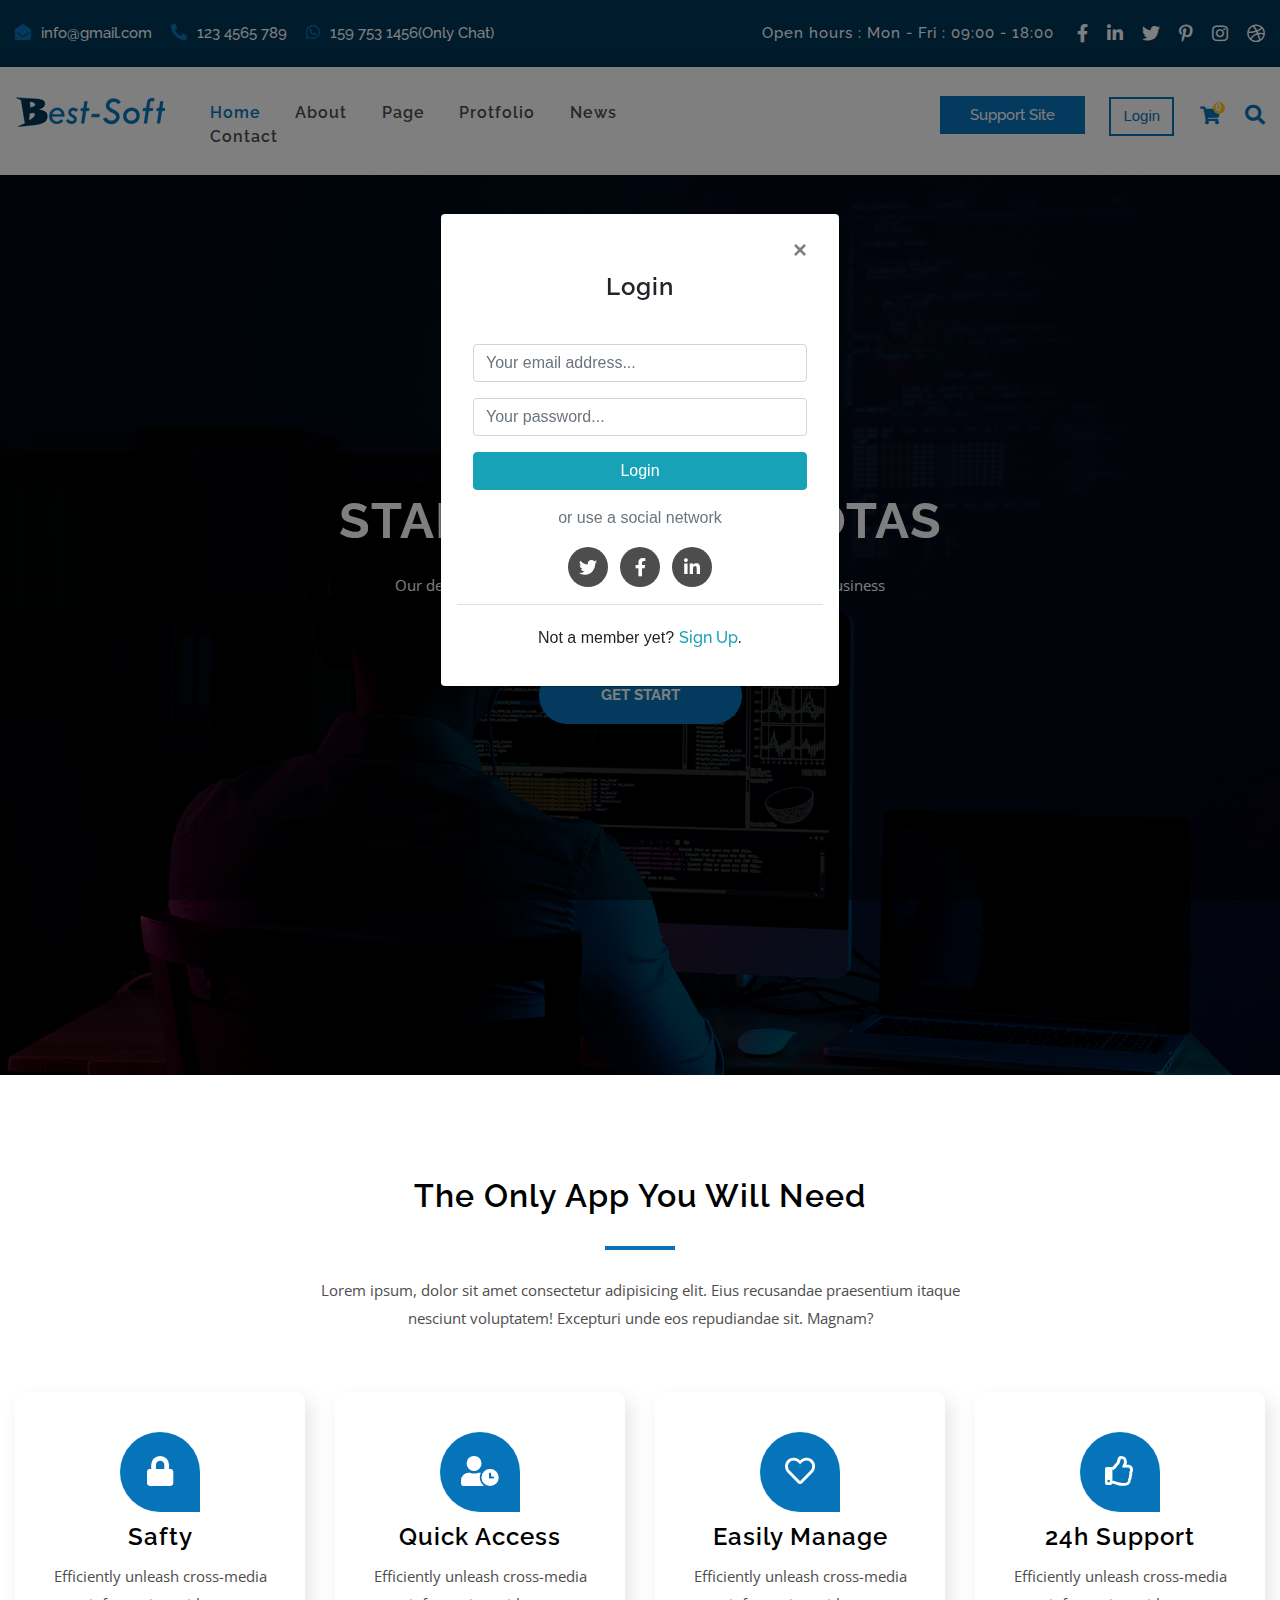
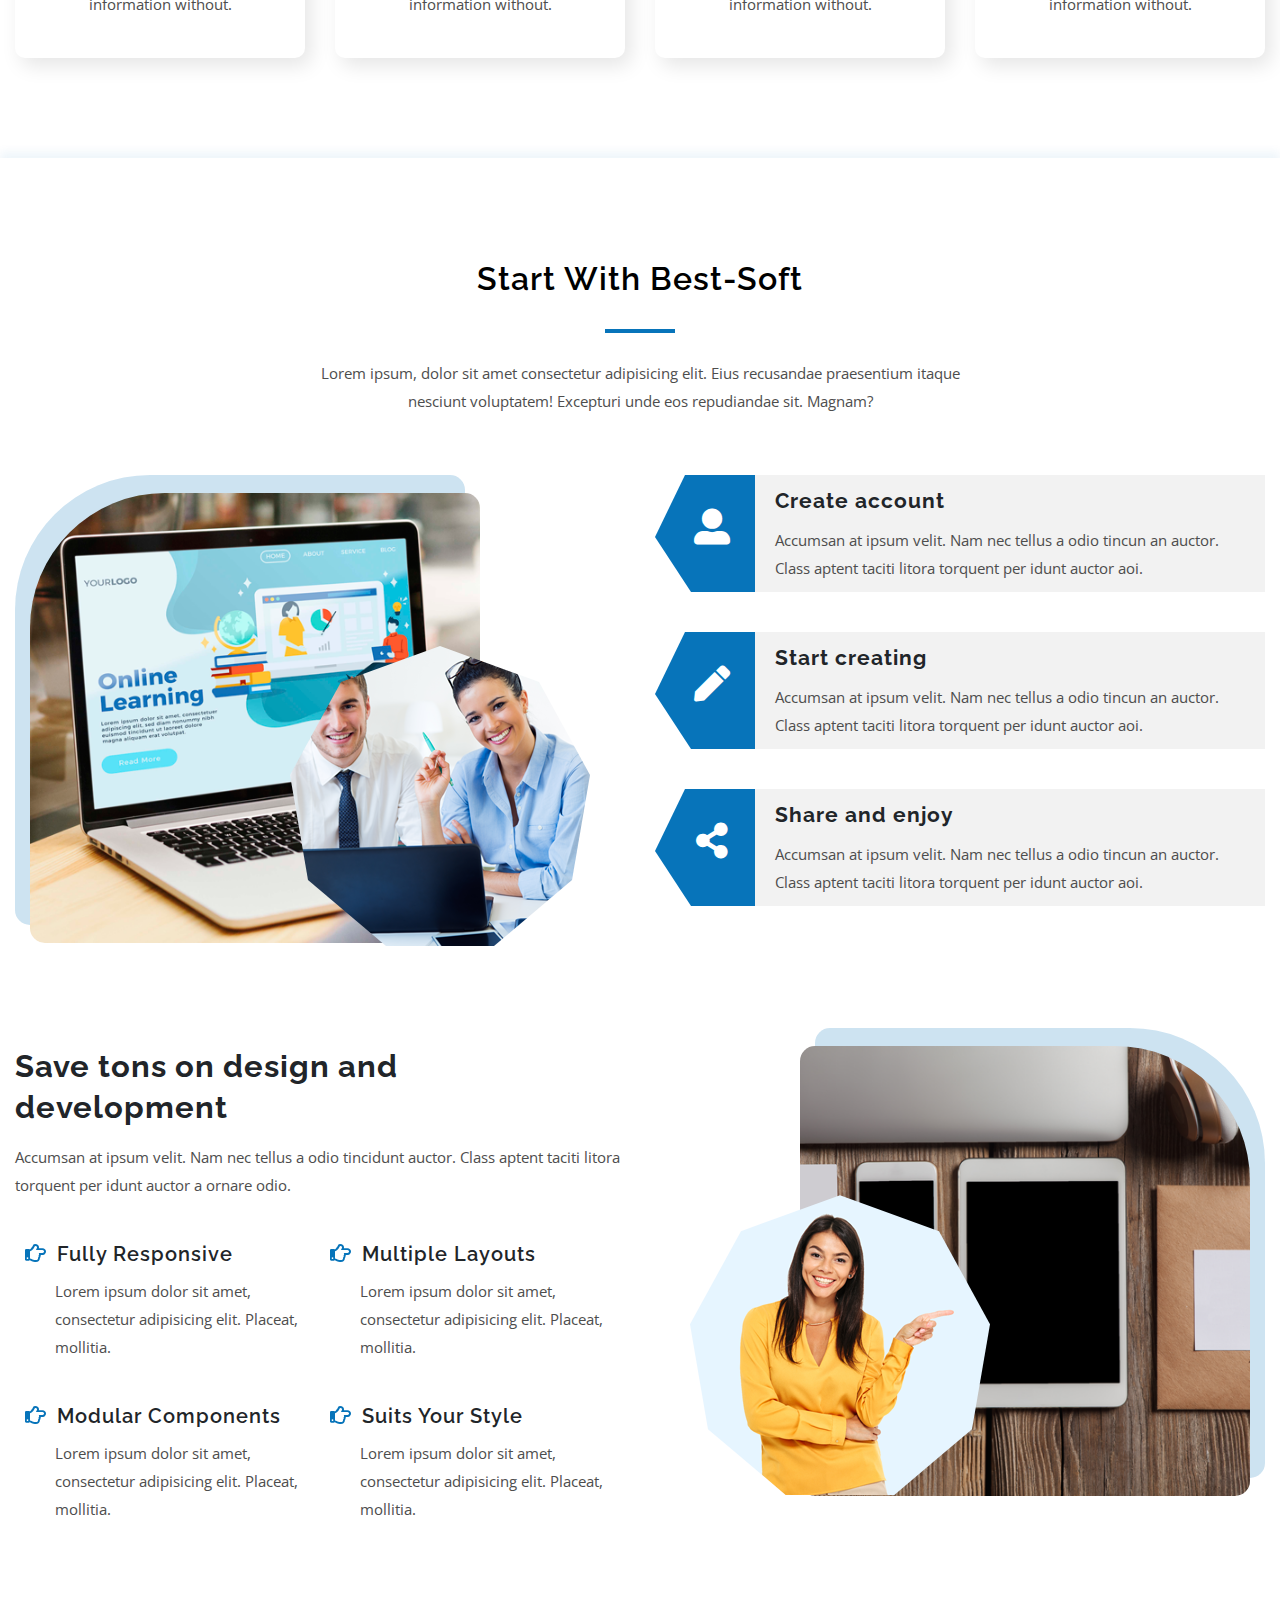
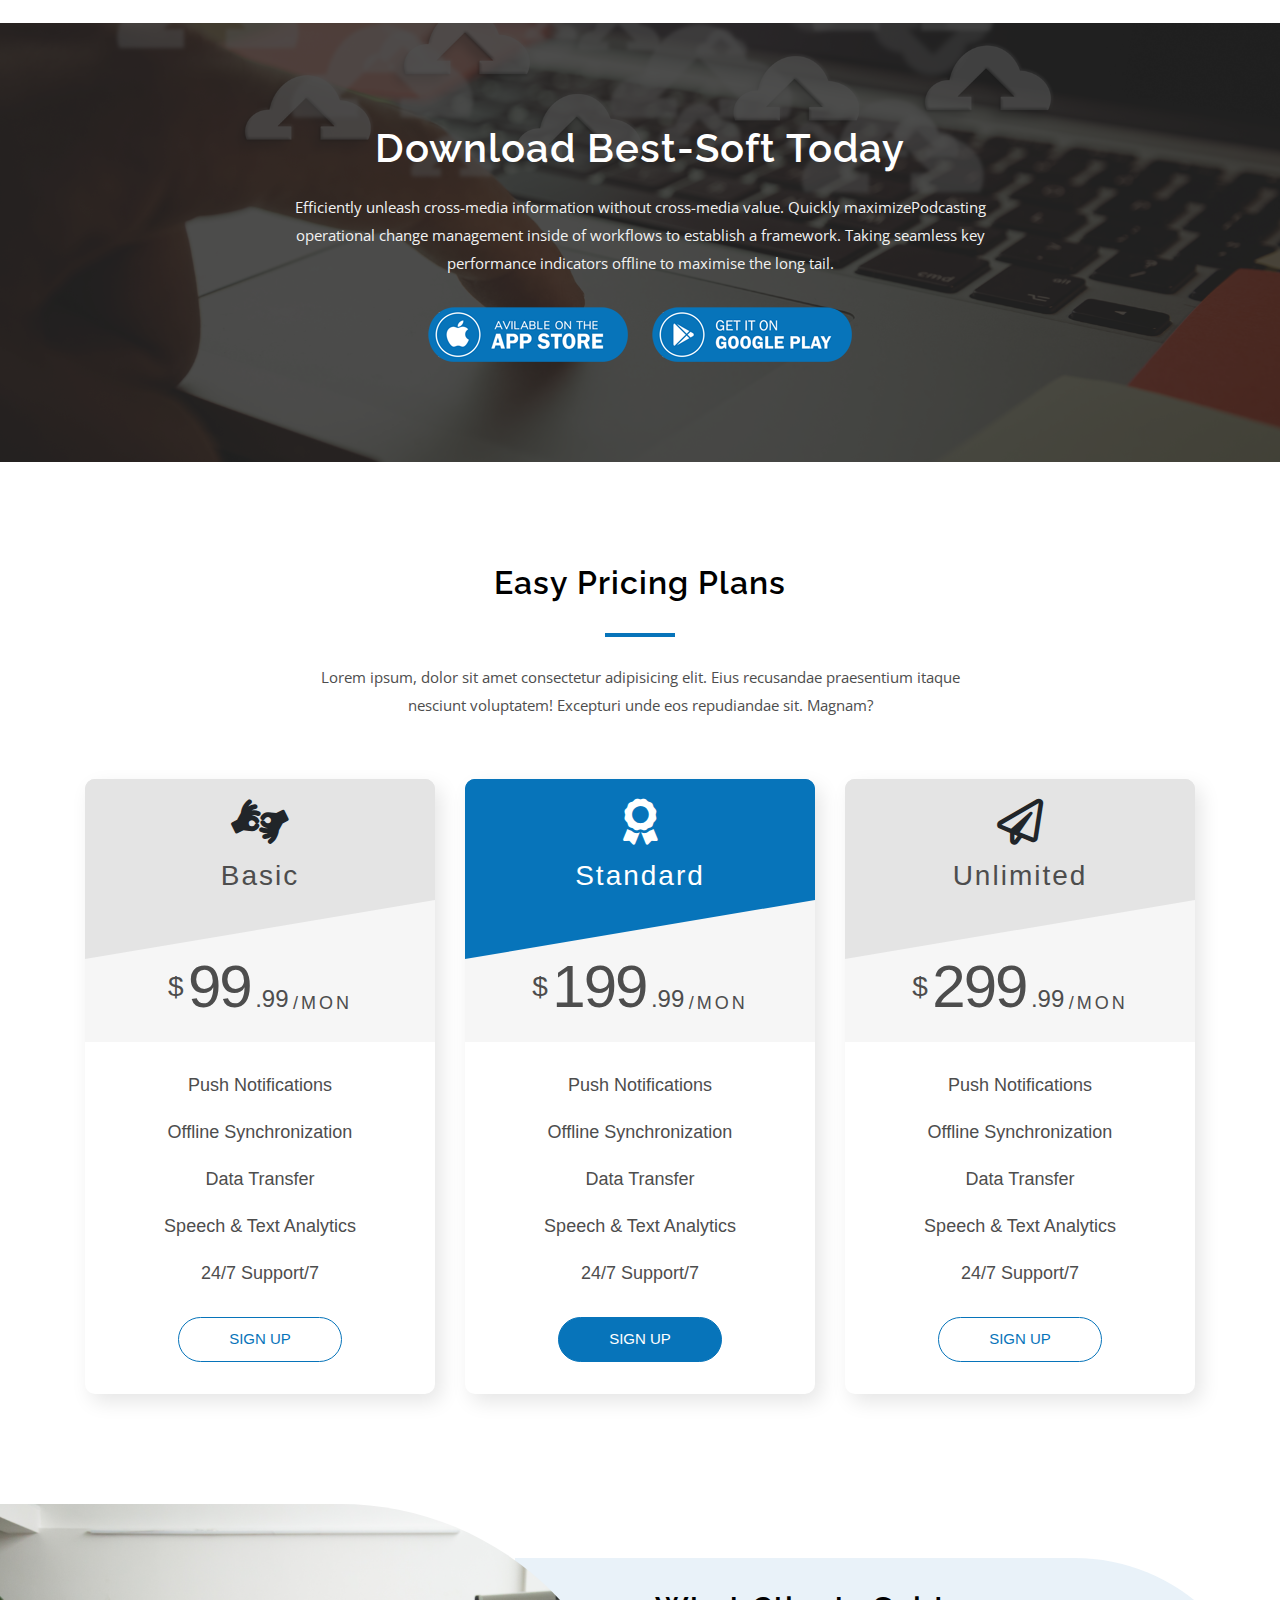
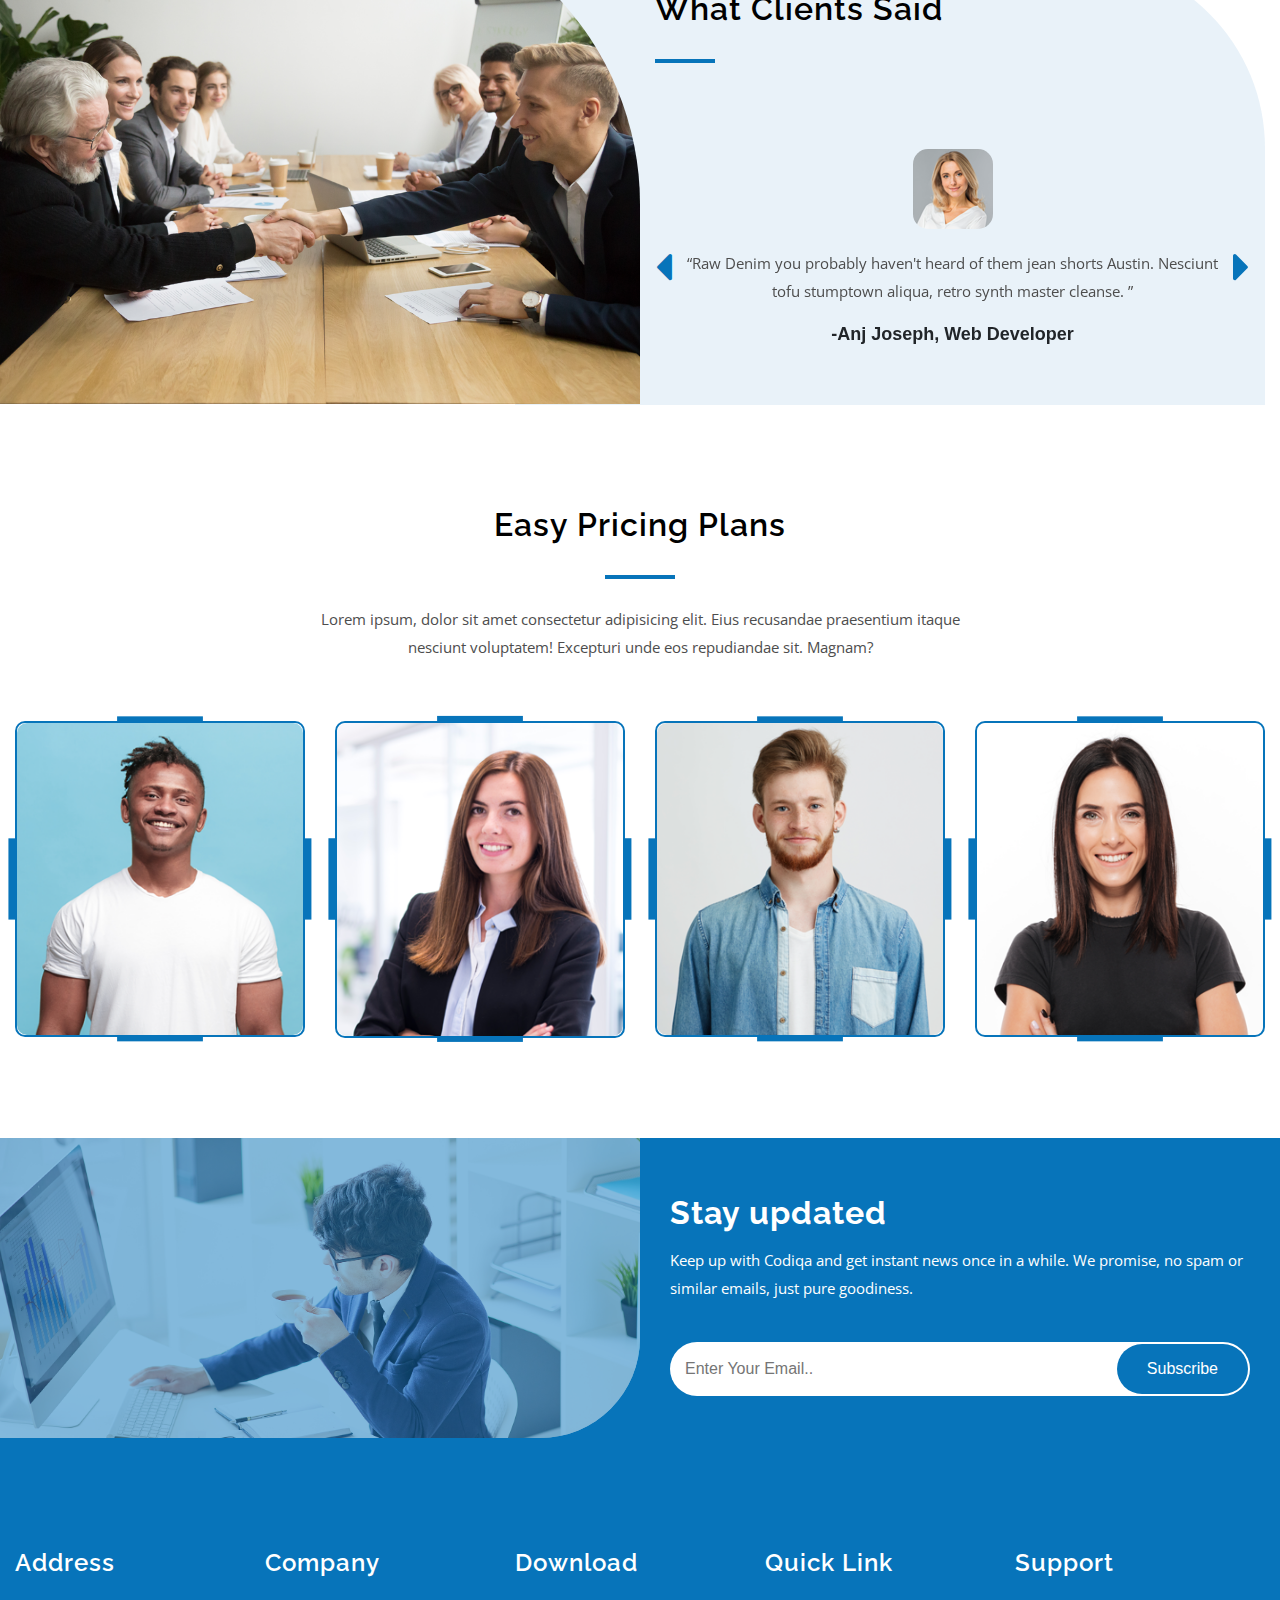
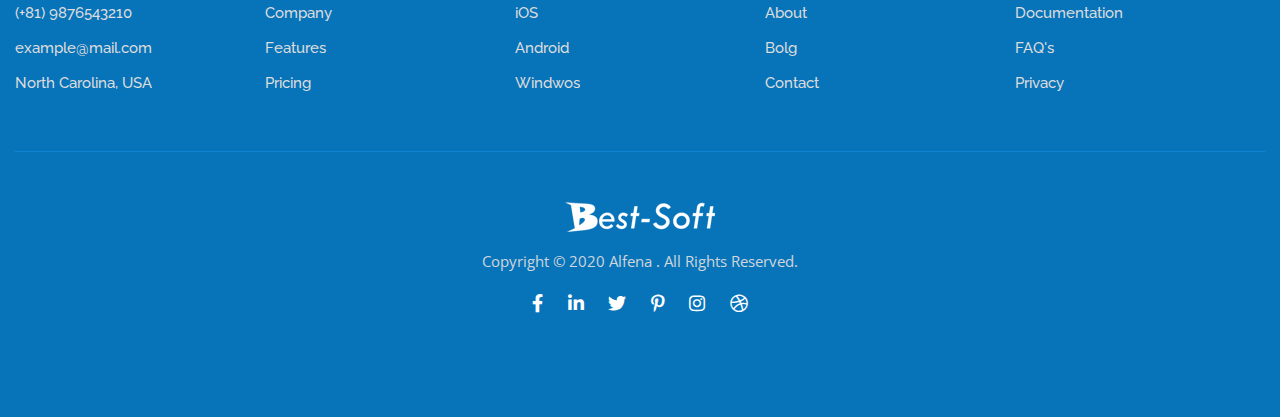
<file: index.html>
<!doctype html>
<html lang="en">
  <head>
    <!-- Required meta tags -->
    <meta charset="utf-8">
    <meta name="viewport" content="width=device-width, initial-scale=1, shrink-to-fit=no">
    <link rel="shortcut icon" type="image/x-icon" href="assets/image/favicon.ico">

    <!-- Bootstrap CSS -->
    <link rel="stylesheet" href="assets/css/bootstrap.min.css">
    <link rel="stylesheet" href="assets/css/animate.min.css">
    <link rel="stylesheet" href="assets/css/meanmenu.min.css" media="all">
    <link rel="stylesheet" href="assets/css/default.css">
    <link rel="stylesheet" href="assets/css/all.css">
    <link rel="stylesheet" href="assets/css/fontawesome.min.css">
    <link rel="stylesheet" href="assets/css/slick.css">
    <link rel="stylesheet" href="assets/css/style.css">
    <link rel="stylesheet" href="assets/css/recponcive.css">

    <title>BEST-SOFT</title>
  </head>
  <body>

    <!-- Start Loader Area -->
    <div class="loader-box">    
      
    </div>
    <!-- End Loader Area -->

    <!-- Start Top Bar Area -->
    <div class="top-bar-area">
      <div class="container-fluid">
        <div class="row">
          <div class="col-md-6 col-lg-7 col-sm-12">
            <ul class="info-area">
              <li><i class="fas fa-envelope-open"></i><a href="">info@gmail.com</a></li>
              <li><i class="fas fa-phone-alt"></i><a href="">123 4565 789</a></li>
              <li><i class="fab fa-whatsapp"></i><a href="">159 753 1456(Only Chat)</a></li>
            </ul>
          </div>
          <div class="col-md-6 col-lg-5 col-sm-12">
            <h6>Open hours : Mon - Fri : 09:00 - 18:00 </h6>
            <ul class="social-area">
              <li><a href=""><i class="fab fa-facebook-f"></i></a></li>
              <li><a href=""><i class="fab fa-linkedin-in"></i></a></li>
              <li><a href=""><i class="fab fa-twitter"></i></a></li>
              <li><a href=""><i class="fab fa-pinterest-p"></i></a></li>
              <li><a href=""><i class="fab fa-instagram"></i></a></li>
              <li><a href=""><i class="fab fa-dribbble"></i></a></li>
            </ul>
          </div>
        </div>
      </div>
    </div>
    <!-- End Top Bar Area -->

    <!-- Start Main Menu -->
    <div class="main-menu-area">
      <div class="container-fluid">
        <div class="row">
          <div class="col-lg-7 col-md-7 col-sm-12">
            <div class="logo-area">
              <a href="index.html"><img src="assets/image/logo/logo.png" alt="Logo"></a>
            </div>
            <div class="menu-area">
              <ul>
                <li><a class="active">Home</a>
                  <ul>
                    <li><a class="active" href="index.html">App Landing</a></li>
                    <li><a href="index-two.html">Account & Billing</a></li>
                    <li><a href="index-three.html">Startup</a></li>
                    <li><a href="index-four.html">Payment Processing</a></li>
                  </ul>
                </li>
                <li><a >About</a>
                  <ul class="swing">
                    <li><a href="about.html">About Us</a></li>
                    <li><a href="team.html">Team</a></li>
                    <li><a>Testimonial</a></li>
                    <li><a href="pricing.html">clients</a></li>
                    <li><a href="faq.html">careers</a></li>
                    <li><a href="error.html">location</a></li>
                    <li><a href="error.html">history</a></li>
                    <li><a href="error.html">404</a></li>
                  </ul>
                </li>
                <li><a>page</a>
                  <ul>
                    <li><a href="feature-layout.html">Services</a></li>
                    <li><a href="video-layout.html">Single Services</a></li>
                    <li><a href="subscribe.html">our-process</a></li>
                    <li><a href="download.html">solutions</a></li>
                    <li><a href="download.html">cost-calculator</a></li>
                    <li><a href="application.html">FAQ</a></li>
                    <li><a href="organization.html">Pricing</a></li>
                  </ul>
                </li>
                <li>
                  <a href="">Protfolio</a>
                  <ul>
                    <li><a href="">Protfolio List</a></li>
                    <li><a href="">Protfolio grid</a></li>
                    <li><a href="">Single Protfolio</a></li>
                  </ul>
                </li>
                <li><a>News</a>
                  <ul>
                    <li><a href="news.html">News List</a></li>
                    <li><a href="news.html">News grid</a></li>
                    <li><a href="news.html">latest Post</a></li>
                    <li><a href="news-details.html">Single Post</a></li>
                  </ul>
                </li>
                <li><a href="contact.html">Contact</a></li>
              </ul>  
            </div>
          </div>
          <div class="col-lg-5 col-md-5 col-sm-12">
            <div class="btn-area">
              <ul>
                <li><a class="support-btn" href="">Support Site</a></li>
                <li><button type="button" class="btn login-btn" data-toggle="modal" data-target="#loginModal">
                  Login
                </button>  
                
                <div class="modal fade" id="loginModal" tabindex="-1" role="dialog" aria-labelledby="exampleModalLabel" aria-hidden="true">
                  <div class="modal-dialog modal-dialog-centered" role="document">
                    <div class="modal-content">
                        <div class="modal-header border-bottom-0">
                          <button type="button" class="close" data-dismiss="modal" aria-label="Close">
                            <span aria-hidden="true">&times;</span>
                          </button>
                        </div>
                        <div class="modal-body">
                          <div class="form-title text-center">
                            <h4>Login</h4>
                          </div>
                          <div class="d-flex flex-column text-center">
                            <form>
                              <div class="form-group">
                                <input type="email" class="form-control" id="email1"placeholder="Your email address...">
                              </div>
                              <div class="form-group">
                                <input type="password" class="form-control" id="password1" placeholder="Your password...">
                              </div>
                              <button type="button" class="btn btn-info btn-block btn-round">Login</button>
                            </form>
                            
                            <div class="text-center text-muted delimiter">or use a social network</div>
                            <div class="d-flex justify-content-center social-buttons">
                              <button type="button" class="btn" data-toggle="tooltip" data-placement="top" title="Twitter">
                                <i class="fab fa-twitter"></i>
                              </button>
                              <button type="button" class="btn" data-toggle="tooltip" data-placement="top" title="Facebook">
                                <i class="fab fa-facebook-f"></i>
                              </button>
                              <button type="button" class="btn" data-toggle="tooltip" data-placement="top" title="Linkedin">
                                <i class="fab fa-linkedin-in"></i>
                              </button>
                          </div>
                        </div>
                      </div>
                        <div class="modal-footer d-flex justify-content-center">
                          <div class="signup-section">Not a member yet? <a href="#a" class="text-info"> Sign Up</a>.</div>
                        </div>
                    </div>
                  </div>
                </div>
                </li>
                <li class="hidden">
                  <div class="dropdown">
                      <button class="btn btn-secondar" type="button" id="dropdownMenuButton" data-toggle="dropdown" aria-haspopup="true" aria-expanded="false">
                        <i class="fas fa-shopping-cart"></i>
                        <span>0</span>
                      </button>
                      <div class="dropdown-menu" aria-labelledby="dropdownMenuButton">
                          <div class="cart-overly">
                              <p>Your cart is empty.</p>
                          </div>
                      </div>
                  </div>
              </li>
                <li>
                  <div class="search">
                    <button class="openBtn" onclick="openSearch()"><i class="fas fa-search"></i></button>
                    <div id="myOverlay" class="overlay">
                      <span class="closebtn" onclick="closeSearch()" title="Close Overlay">×</span>
                      <div class="overlay-content">
                        <form action="/action_page.php">
                          <input type="text" placeholder="Search.." name="search">
                          <button type="submit"><i class="fas fa-search"></i></button>
                        </form>
                      </div>
                    </div>
                    </div>
                  </li>
              </ul>
            </div>
          </div>
        </div>
      </div>
    </div>
    <!-- End Main Menu -->

    <!-- Start Banner Area -->
    <div class="banner-area"> 
      <div class="container">
        <div class="banner-text">
          <span>Best-Soft</span>
          <h1>Start with the Sotas</h1>
          <p>Our design projects are fresh and simple and will benefit your business <br> greatly. Learn more about our work!</p>
          <a class="main-btn" href="">Get Start</a>
        </div>
      </div>
    </div>
    <!-- End Banner Area -->

    <!-- Start Need Area -->
    <section class="need-area section-padding-two">
      <div class="container-fluid">
        <div class="section-title">
          <h2>The only app you will need</h2>
          <span></span>
          <p>Lorem ipsum, dolor sit amet consectetur adipisicing elit. Eius recusandae praesentium itaque nesciunt voluptatem! Excepturi unde eos repudiandae sit. Magnam?</p>
        </div>
        <div class="row">
          <div class="col-lg-3 col-md-6 col-sm-6">
            <div class="single-needs">
              <div class="icon">
                <i class="fas fa-lock"></i>
              </div>
              <div class="text">
                <h4>Safty</h4>
                <p>Efficiently unleash cross-media information without.</p>
              </div>
            </div>
          </div>
          <div class="col-lg-3 col-md-6 col-sm-6">
            <div class="single-needs">
              <div class="icon">
                <i class="fas fa-user-clock"></i>
              </div>
              <div class="text">
                <h4>Quick Access</h4>
                <p>Efficiently unleash cross-media information without.</p>
              </div>
            </div>
          </div>
          <div class="col-lg-3 col-md-6 col-sm-6">
            <div class="single-needs">
              <div class="icon">
                <i class="far fa-heart"></i>
              </div>
              <div class="text">
                <h4>Easily Manage</h4>
                <p>Efficiently unleash cross-media information without.</p>
              </div>
            </div>
          </div>
          <div class="col-lg-3 col-md-6 col-sm-6">
            <div class="single-needs">
              <div class="icon">
                <i class="far fa-thumbs-up"></i>
              </div>
              <div class="text">
                <h4>24h Support</h4>
                <p>Efficiently unleash cross-media information without.</p>
              </div>
            </div>
          </div>
        </div>
      </div>
    </section>
    <!-- End Need Area -->

    <!-- Start Start Area -->
    <section class="start-section section-padding-two">
      <div class="container-fluid">
        <div class="section-title">
          <h2>Start With Best-Soft</h2>
          <span></span>
          <p>Lorem ipsum, dolor sit amet consectetur adipisicing elit. Eius recusandae praesentium itaque nesciunt voluptatem! Excepturi unde eos repudiandae sit. Magnam?</p>
        </div>
        <div class="row">
          <div class="col-lg-6 col-md-6 col-sm-12">
            <div class="account-img">
              <img src="assets/image/start/start-1.png" alt="">
            </div>
            <img class="img-2" src="assets/image/start/start-3.png" alt="">
          </div>
          <div class="col-lg-6 col-md-6 col-sm-12">
            <div class="account-text">
              <div class="single-text">
                <div class="icon"><i class="fas fa-user-alt"></i></div>
                <div class="text">
                  <h4>Create account</h4>
                  <p>Accumsan at ipsum velit. Nam nec tellus a odio tincun an auctor. Class aptent taciti litora torquent per idunt auctor aoi.</p>
                </div>
              </div>
              <div class="single-text">
                <div class="icon"><i class="fas fa-pen"></i></div>
                <div class="text">
                  <h4>Start creating</h4>
                  <p>Accumsan at ipsum velit. Nam nec tellus a odio tincun an auctor. Class aptent taciti litora torquent per idunt auctor aoi.</p>
                </div>
              </div>
              <div class="single-text">
                <div class="icon"><i class="fas fa-share-alt"></i></div>
                <div class="text">
                  <h4>Share and enjoy</h4>
                  <p>Accumsan at ipsum velit. Nam nec tellus a odio tincun an auctor. Class aptent taciti litora torquent per idunt auctor aoi.</p>
                </div>
              </div>
            </div>
          </div>
          <div class="col-lg-6 col-md-6 col-sm-12">
            <div class="according-area margin-top">
              <div class="title">
                <h3>Save tons on design and <br> development</h3>
                <p>Accumsan at ipsum velit. Nam nec tellus a odio tincidunt auctor. Class aptent taciti litora torquent per idunt auctor a ornare odio.</p>
              </div>
              <div class="single-according">
                <h4><i class="far fa-hand-point-right"></i>Fully Responsive</h4>
                <p>Lorem ipsum dolor sit amet, consectetur adipisicing elit. Placeat, mollitia.</p>
              </div>
              <div class="single-according">
                <h4><i class="far fa-hand-point-right"></i>Multiple Layouts</h4>
                <p>Lorem ipsum dolor sit amet, consectetur adipisicing elit. Placeat, mollitia.</p>
              </div>
              <div class="single-according">
                <h4><i class="far fa-hand-point-right"></i>Modular Components</h4>
                <p>Lorem ipsum dolor sit amet, consectetur adipisicing elit. Placeat, mollitia.</p>
              </div>
              <div class="single-according">
                <h4><i class="far fa-hand-point-right"></i>Suits Your Style</h4>
                <p>Lorem ipsum dolor sit amet, consectetur adipisicing elit. Placeat, mollitia.</p>
              </div>
            </div>
          </div>
          
          <div class="col-lg-6 col-md-6 col-sm-12">
            <div class="account-img-two margin-top">
              <img src="assets/image/start/start-2.png" alt="">
            </div>
            <img class="img-3" src="assets/image/start/start-4.png" alt="">
          </div>
        </div>
      </div>
    </section>
    <!-- End Start Area -->

    <!-- Start Download Area -->
    <section class="download-area section-padding">
      <div class="container">
        <div class="text-area">
          <h2>Download Best-Soft today</h2>
          <p>Efficiently unleash cross-media information without cross-media value. Quickly maximizePodcasting operational change management inside of workflows to establish a framework. Taking seamless key performance indicators offline to maximise the long tail.</p>
          <a href=""><img src="assets/image/button/Play-Store.png" alt=""> </a>
          <a class="" href=""><img src="assets/image/button/App-Store.png" alt=""></a>
        </div>
      </div>
    </section>
    <!-- End Download Area -->

    <!-- Start Pricing Area -->
    <Section class="pricing-area section-padding-two">
      <div class="container">
        <div class="section-title">
          <h2>Easy Pricing Plans</h2>
          <span></span>
          <p>Lorem ipsum, dolor sit amet consectetur adipisicing elit. Eius recusandae praesentium itaque nesciunt voluptatem! Excepturi unde eos repudiandae sit. Magnam?</p>
        </div>
        <div id="generic-price-table">
          <div class="row">
            <div class="col-md-4">
              <div class="generic-content clearfix">
                <div class="generic-head-price clearfix">
                  <div class="generic-head-content clearfix">
                    <div class="head-bg"></div>
                    <div class="head">
                      <i class="fas fa-american-sign-language-interpreting"></i>
                      <span>Basic</span>
                    </div>
                  </div>
                  <div class="generic-price-tag clearfix">	
                    <span class="price">
                    <span class="sign">$</span>
                    <span class="currency">99</span>
                    <span class="cent">.99</span>
                    <span class="month">/MON</span>
                    </span>
                  </div>
                </div>
                <div class="generic-feature-list">
                  <ul>
                    <li><span>Push Notifications</span></li>
                    <li><span>Offline Synchronization</span></li>
                    <li><span>Data Transfer</span></li>
                    <li><span>Speech & Text Analytics</span></li>
                    <li><span>24/7 Support/7</span></li>
                  </ul>
                </div>
                <div class="generic-price-btn clearfix">
                  <a class="" href="">Sign up</a>
                </div>
              </div>
            </div>
            <div class="col-md-4">
              <div class="generic-content active clearfix">
                <div class="generic-head-price clearfix">
                  <div class="generic-head-content clearfix">
                    <div class="head-bg"></div>
                    <div class="head">
                      <i class="fas fa-award"></i>
                      <span>Standard</span>
                    </div>
                  </div>
                  <div class="generic-price-tag clearfix">	
                    <span class="price">
                    <span class="sign">$</span>
                    <span class="currency">199</span>
                    <span class="cent">.99</span>
                    <span class="month">/MON</span>
                    </span>
                  </div>
                </div>
                <div class="generic-feature-list">
                  <ul>
                    <li><span>Push Notifications</span></li>
                    <li><span>Offline Synchronization</span></li>
                    <li><span>Data Transfer</span></li>
                    <li><span>Speech & Text Analytics</span></li>
                    <li><span>24/7 Support/7</span></li>
                  </ul>
                </div>
                <div class="generic-price-btn clearfix">
                  <a class="" href="">Sign up</a>
                </div>
              </div>
            </div>
            <div class="col-md-4">
              <div class="generic-content clearfix">
                <div class="generic-head-price clearfix">
                  <div class="generic-head-content clearfix">
                    <div class="head-bg"></div>
                    <div class="head">
                      <i class="far fa-paper-plane"></i>
                      <span>Unlimited</span>
                    </div>
                  </div>
                  <div class="generic-price-tag clearfix">	
                    <span class="price">
                    <span class="sign">$</span>
                    <span class="currency">299</span>
                    <span class="cent">.99</span>
                    <span class="month">/MON</span>
                    </span>
                  </div>
                </div>
                <div class="generic-feature-list">
                  <ul>
                    <li><span>Push Notifications</span></li>
                    <li><span>Offline Synchronization</span></li>
                    <li><span>Data Transfer</span></li>
                    <li><span>Speech & Text Analytics</span></li>
                    <li><span>24/7 Support/7</span></li>
                  </ul>
                </div>
                <div class="generic-price-btn clearfix">
                  <a class="" href="">Sign up</a>
                </div>
              </div>
            </div>
          </div>
        </div>
      </div>
    </Section>
    <!-- End Pricing Area -->

    <!-- Start Pricing Area -->
    <Section class="clients-say-area">
      <div class="bg-img"></div>
      <div class="container-fluid">
        <div class="clients-slider-area">
          <div class="section-title">
            <h2>What Clients Said</h2>
            <span></span>
          </div>
          <div class="testimonials">
            <div class="testimonial">
              <img src="assets/image/clients/clients-1.png">
              <p>“Raw Denim you probably haven't heard of them jean shorts Austin. Nesciunt tofu stumptown aliqua, retro synth master cleanse. ”</p>
              <div class="details">
                <span>-Anj Joseph, Web Developer</span>
              </div>
            </div>
          
            <div class="testimonial">
              <img src="assets/image/clients/clients-1.png">
              <p>“Raw Denim you probably haven't heard of them jean shorts Austin. Nesciunt tofu stumptown aliqua, retro synth master cleanse. ”</p>
              <div class="details">
                <span>-Anj Joseph, Web Developer</span>
              </div>
            </div>
            <div class="testimonial">
              <img src="assets/image/clients/clients-1.png">
              <p>“Raw Denim you probably haven't heard of them jean shorts Austin. Nesciunt tofu stumptown aliqua, retro synth master cleanse. ”</p>
              <div class="details">
                <span>-Anj Joseph, Web Developer</span>
              </div>
            </div>
          </div>
        </div>
      </div>
    </Section>
    <!-- End Pricing Area -->

    <!-- Start Team Area  -->
    <section class="team-area section-padding-two">
      <div class="container-fluid">
        <div class="section-title">
          <h2>Easy Pricing Plans</h2>
          <span></span>
          <p>Lorem ipsum, dolor sit amet consectetur adipisicing elit. Eius recusandae praesentium itaque nesciunt voluptatem! Excepturi unde eos repudiandae sit. Magnam?</p>
        </div>
        <div class="row">
          <div class="col-lg-3 col-md-3 col-sm-6">
            <div class="our-team">
              <img src="assets/image/team/team-2.png">
              <div class="team-content">
                  <h3 class="title">Williamson</h3>
                  <span class="post">Web Developer</span>
                  <ul class="social">
                      <li><a href="#"><i class="fab fa-facebook-f"></i></a></li>
                      <li><a href="#"><i class="fab fa-twitter"></i></a></li>
                      <li><a href="#"><i class="fab fa-google-plus-g"></i></a></li>
                  </ul>
              </div>
            </div>
          </div>
          <div class="col-lg-3 col-md-3 col-sm-6">
            <div class="our-team">
              <img src="assets/image/team/team-1.png">
              <div class="team-content">
                  <h3 class="title">Williamson</h3>
                  <span class="post">Web Developer</span>
                  <ul class="social">
                      <li><a href="#"><i class="fab fa-facebook-f"></i></a></li>
                      <li><a href="#"><i class="fab fa-twitter"></i></a></li>
                      <li><a href="#"><i class="fab fa-google-plus-g"></i></a></li>
                  </ul>
              </div>
            </div>
          </div>
          <div class="col-lg-3 col-md-3 col-sm-6">
            <div class="our-team">
              <img src="assets/image/team/team-3.png">
              <div class="team-content">
                  <h3 class="title">Williamson</h3>
                  <span class="post">Web Developer</span>
                  <ul class="social">
                      <li><a href="#"><i class="fab fa-facebook-f"></i></a></li>
                      <li><a href="#"><i class="fab fa-twitter"></i></a></li>
                      <li><a href="#"><i class="fab fa-google-plus-g"></i></a></li>
                  </ul>
              </div>
            </div>
          </div>
          <div class="col-lg-3 col-md-3 col-sm-6">
            <div class="our-team">
              <img src="assets/image/team/team-4.png">
              <div class="team-content">
                  <h3 class="title">Williamson</h3>
                  <span class="post">Web Developer</span>
                  <ul class="social">
                      <li><a href="#"><i class="fab fa-facebook-f"></i></a></li>
                      <li><a href="#"><i class="fab fa-twitter"></i></a></li>
                      <li><a href="#"><i class="fab fa-google-plus-g"></i></a></li>
                  </ul>
              </div>
            </div>
          </div>
        </div>
      </div>
    </section>
    <!-- End Team Area  -->

    <!-- Start Footar Area -->
    <section class="footer-section">
      <div class="uplodad-area">
        <div class="uploadad-img"></div>
        <div class="container-fluid">
          <div class="text-area">
            <h2>Stay updated</h2>
            <p>Keep up with Codiqa and get instant news once in a while. We promise, no spam or similar emails, just pure goodiness.</p>
            <form><input type="text" placeholder="Enter Your Email.."> <button>Subscribe</button></form>
          </div>
        </div>
      </div>
      <div class="footer-area section-padding">
        <div class="container-fluid">
          <div class="footer-column">
            <div class="title">
              <h4>Address</h4>
            </div>
            <ul>
              <li><a href="">(+81) 9876543210</a></li>
              <li><a href="">example@mail.com</a></li>
              <li><a href="">North Carolina, USA</a></li>
            </ul>
          </div>
          <div class="footer-column">
            <div class="title">
              <h4>Company</h4>
            </div>
            <ul>
              <li><a href="">Company</a></li>
              <li><a href="">Features</a></li>
              <li><a href="">Pricing</a></li>
            </ul>
          </div>
          <div class="footer-column">
            <div class="title">
              <h4>Download</h4>
            </div>
            <ul>
              <li><a href="">iOS</a></li>
              <li><a href="">Android</a></li>
              <li><a href="">Windwos</a></li>
            </ul>
          </div>
          <div class="footer-column">
            <div class="title">
              <h4>Quick Link</h4>
            </div>
            <ul>
              <li><a href="">About</a></li>
              <li><a href="">Bolg</a></li>
              <li><a href="">Contact</a></li>
            </ul>
          </div>
          <div class="footer-column">
            <div class="title">
              <h4>Support</h4>
            </div>
            <ul>
              <li><a href="">Documentation</a></li>
              <li><a href="">FAQ's</a></li>
              <li><a href="">Privacy</a></li>
            </ul>
          </div>
          <div class="footer-details">
            <a href="index.html"><img src="assets/image/logo/logo-1.png" alt=""></a>
            <p>Copyright © 2020 Alfena . All Rights Reserved.</p>
            <ul class="social-area">
              <li><a href=""><i class="fab fa-facebook-f"></i></a></li>
              <li><a href=""><i class="fab fa-linkedin-in"></i></a></li>
              <li><a href=""><i class="fab fa-twitter"></i></a></li>
              <li><a href=""><i class="fab fa-pinterest-p"></i></a></li>
              <li><a href=""><i class="fab fa-instagram"></i></a></li>
              <li><a href=""><i class="fab fa-dribbble"></i></a></li>
            </ul>
          </div>
        </div>
      </div>
    </section>
    <!-- End Footar Area -->


    <!-- Optional JavaScript -->
    <!-- jQuery first, then Popper.js, then Bootstrap JS -->
    <script src="assets/js/jquery-1.12.4.min.js"></script>
    <script src="assets/js/popper.min.js"></script>
    <script src="assets/js/bootstrap.min.js"></script>
    <script src="assets/js/jquery.meanmenu.min.js"></script>
    <script src="assets/js/slick.js"></script>
    <script src="assets/js/wow.min.js"></script>
    <script src="assets/js/main.js"></script>
  </body>
</html>
</file>
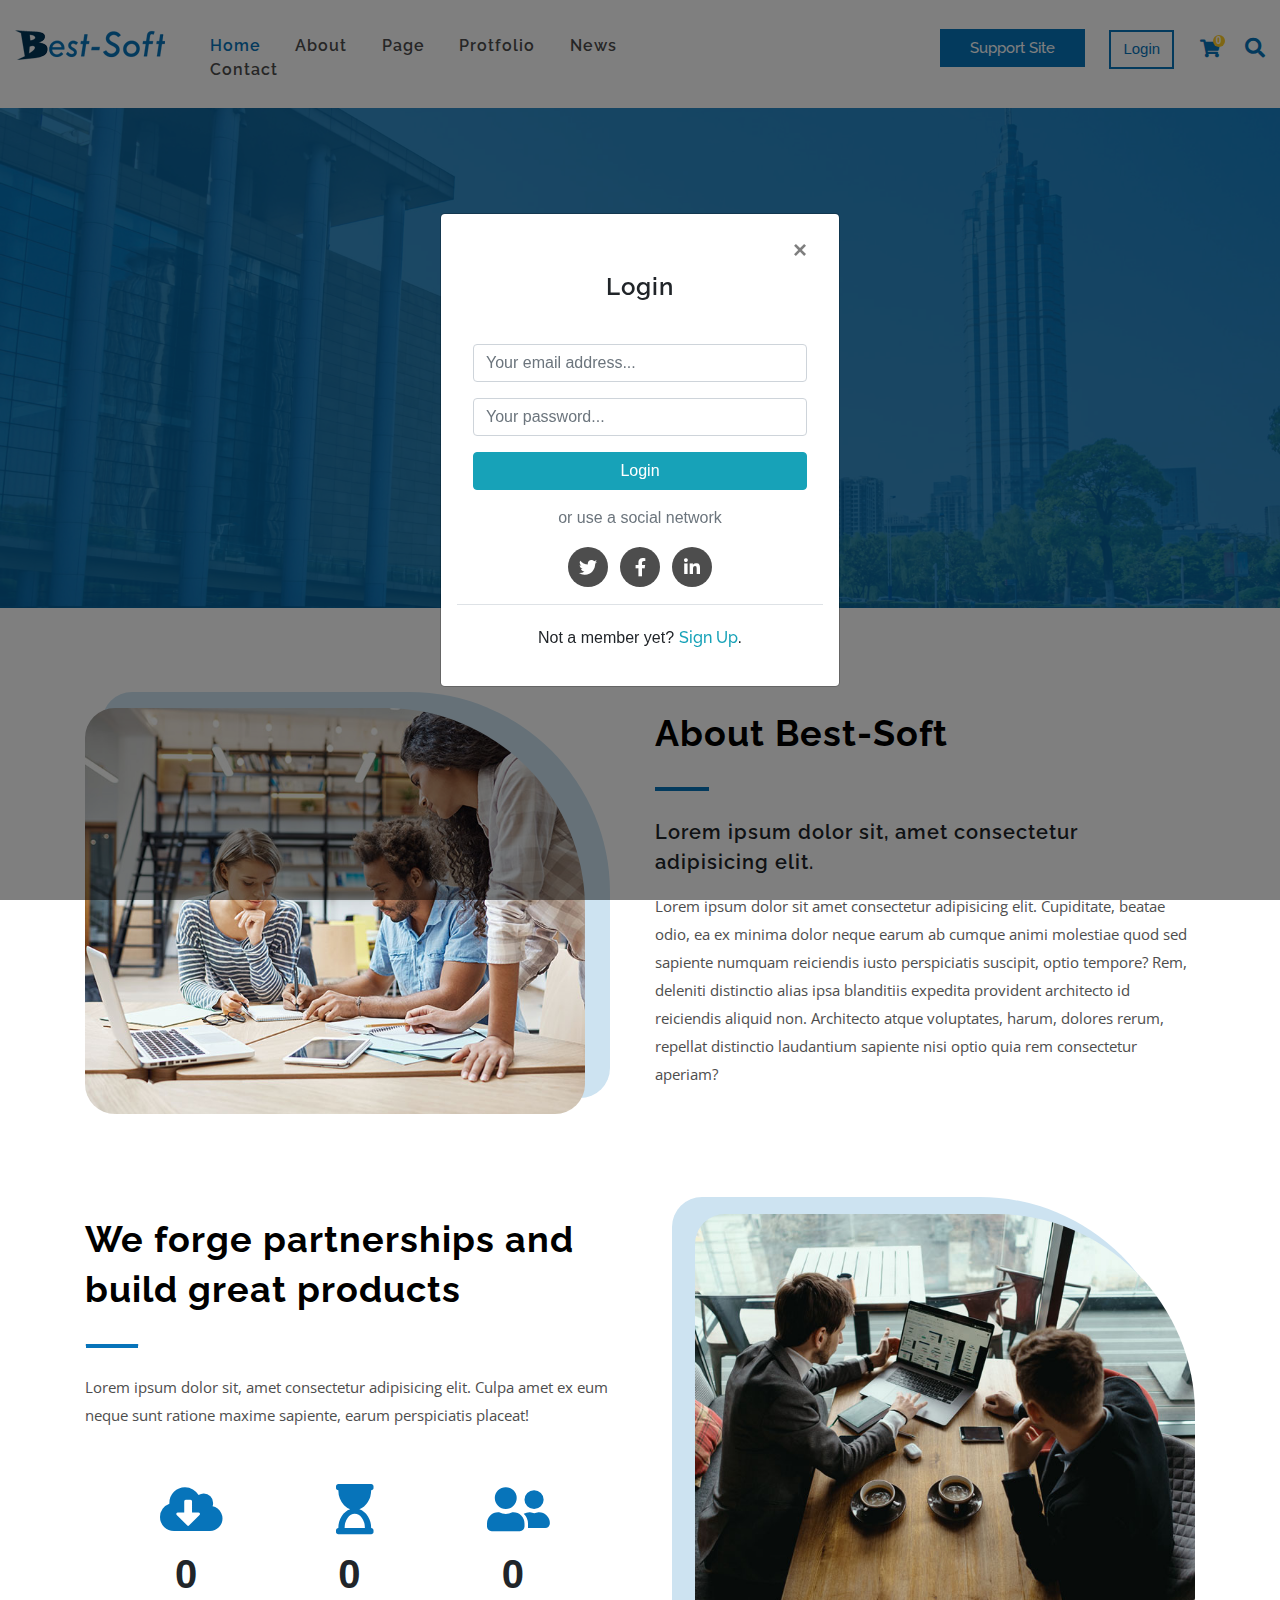
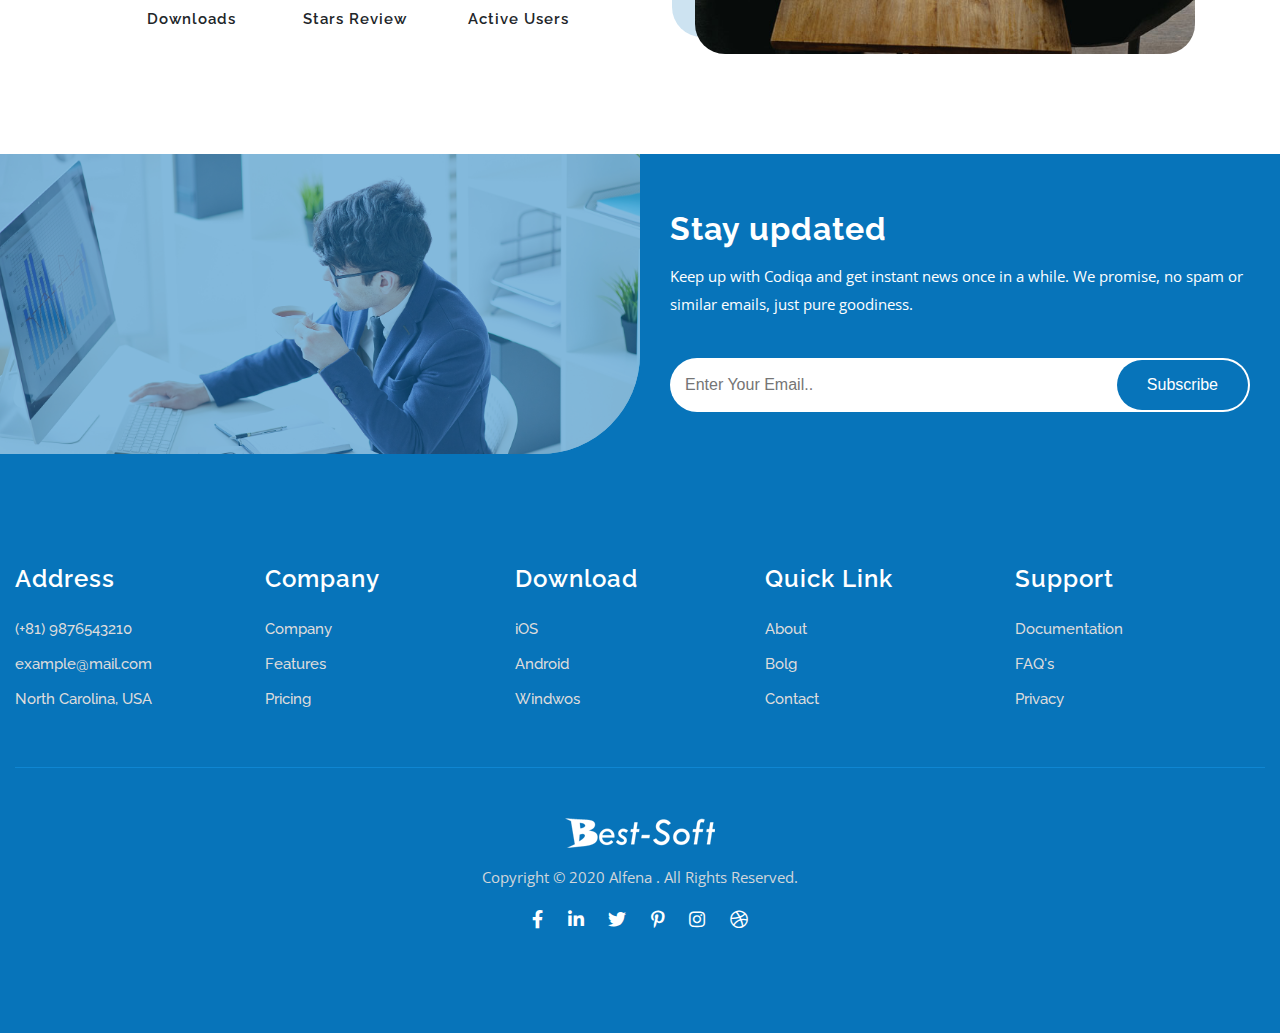
<file: about.html>
<!doctype html>
<html lang="en">
  <head>
    <!-- Required meta tags -->
    <meta charset="utf-8">
    <meta name="viewport" content="width=device-width, initial-scale=1, shrink-to-fit=no">
    <link rel="shortcut icon" type="image/x-icon" href="assets/image/favicon.ico">

    <!-- Bootstrap CSS -->
    <link rel="stylesheet" href="assets/css/bootstrap.min.css">
    <link rel="stylesheet" href="assets/css/animate.min.css">
    <link rel="stylesheet" href="assets/css/meanmenu.min.css" media="all">
    <link rel="stylesheet" href="assets/css/default.css">
    <link rel="stylesheet" href="assets/css/all.css">
    <link rel="stylesheet" href="assets/css/fontawesome.min.css">
    <link rel="stylesheet" href="assets/css/slick.css">
    <link rel="stylesheet" href="assets/css/style.css">
    <link rel="stylesheet" href="assets/css/recponcive.css">

    <title>BEST-SOFT</title>
  </head>
  <body>

    <!-- Start Loader Area -->
    <div class="loader-box">    
      
    </div>
    <!-- End Loader Area -->

    <!-- Start Main Menu -->
    <div class="main-menu-area">
      <div class="container-fluid">
        <div class="row">
          <div class="col-lg-7 col-md-7 col-sm-12">
            <div class="logo-area">
              <a href="index.html"><img src="assets/image/logo/logo.png" alt="Logo"></a>
            </div>
            <div class="menu-area">
              <ul>
                <li><a class="active">Home</a>
                  <ul>
                    <li><a class="active" href="index.html">App Landing</a></li>
                    <li><a href="index-two.html">Account & Billing</a></li>
                    <li><a href="index-three.html">Startup</a></li>
                    <li><a href="index-four.html">Payment Processing</a></li>
                  </ul>
                </li>
                <li><a >About</a>
                  <ul class="swing">
                    <li><a href="about.html">About Us</a></li>
                    <li><a href="team.html">Team</a></li>
                    <li><a>Testimonial</a></li>
                    <li><a href="pricing.html">clients</a></li>
                    <li><a href="faq.html">careers</a></li>
                    <li><a href="error.html">location</a></li>
                    <li><a href="error.html">history</a></li>
                    <li><a href="error.html">404</a></li>
                  </ul>
                </li>
                <li><a>page</a>
                  <ul>
                    <li><a href="feature-layout.html">Services</a></li>
                    <li><a href="video-layout.html">Single Services</a></li>
                    <li><a href="subscribe.html">our-process</a></li>
                    <li><a href="download.html">solutions</a></li>
                    <li><a href="download.html">cost-calculator</a></li>
                    <li><a href="application.html">FAQ</a></li>
                    <li><a href="organization.html">Pricing</a></li>
                  </ul>
                </li>
                <li>
                  <a href="">Protfolio</a>
                  <ul>
                    <li><a href="">Protfolio List</a></li>
                    <li><a href="">Protfolio grid</a></li>
                    <li><a href="">Single Protfolio</a></li>
                  </ul>
                </li>
                <li><a>News</a>
                  <ul>
                    <li><a href="news.html">News List</a></li>
                    <li><a href="news.html">News grid</a></li>
                    <li><a href="news.html">latest Post</a></li>
                    <li><a href="news-details.html">Single Post</a></li>
                  </ul>
                </li>
                <li><a href="contact.html">Contact</a></li>
              </ul>  
            </div>
          </div>
          <div class="col-lg-5 col-md-5 col-sm-12">
            <div class="btn-area">
              <ul>
                <li><a class="support-btn" href="">Support Site</a></li>
                <li><button type="button" class="btn login-btn" data-toggle="modal" data-target="#loginModal">
                  Login
                </button>  
                
                  <div class="modal fade" id="loginModal" tabindex="-1" role="dialog" aria-labelledby="exampleModalLabel" aria-hidden="true">
                    <div class="modal-dialog modal-dialog-centered" role="document">
                      <div class="modal-content">
                        <div class="modal-header border-bottom-0">
                          <button type="button" class="close" data-dismiss="modal" aria-label="Close">
                            <span aria-hidden="true">&times;</span>
                          </button>
                        </div>
                        <div class="modal-body">
                          <div class="form-title text-center">
                            <h4>Login</h4>
                          </div>
                          <div class="d-flex flex-column text-center">
                            <form>
                              <div class="form-group">
                                <input type="email" class="form-control" id="email1"placeholder="Your email address...">
                              </div>
                              <div class="form-group">
                                <input type="password" class="form-control" id="password1" placeholder="Your password...">
                              </div>
                              <button type="button" class="btn btn-info btn-block btn-round">Login</button>
                            </form>
                            
                            <div class="text-center text-muted delimiter">or use a social network</div>
                            <div class="d-flex justify-content-center social-buttons">
                              <button type="button" class="btn" data-toggle="tooltip" data-placement="top" title="Twitter">
                                <i class="fab fa-twitter"></i>
                              </button>
                              <button type="button" class="btn" data-toggle="tooltip" data-placement="top" title="Facebook">
                                <i class="fab fa-facebook-f"></i>
                              </button>
                              <button type="button" class="btn" data-toggle="tooltip" data-placement="top" title="Linkedin">
                                <i class="fab fa-linkedin-in"></i>
                              </button>
                            </di>
                          </div>
                        </div>
                      </div>
                        <div class="modal-footer d-flex justify-content-center">
                          <div class="signup-section">Not a member yet? <a href="#a" class="text-info"> Sign Up</a>.</div>
                        </div>
                    </div>
                  </div>
                </li>
                <li class="hidden">
                  <div class="dropdown">
                      <button class="btn btn-secondar" type="button" id="dropdownMenuButton" data-toggle="dropdown" aria-haspopup="true" aria-expanded="false">
                        <i class="fas fa-shopping-cart"></i>
                        <span>0</span>
                      </button>
                      <div class="dropdown-menu" aria-labelledby="dropdownMenuButton">
                          <div class="cart-overly">
                              <p>Your cart is empty.</p>
                          </div>
                      </div>
                  </div>
              </li>
                <li>
                  <div class="search">
                    <button class="openBtn" onclick="openSearch()"><i class="fas fa-search"></i></button>
                    <div id="myOverlay" class="overlay">
                      <span class="closebtn" onclick="closeSearch()" title="Close Overlay">×</span>
                      <div class="overlay-content">
                        <form action="/action_page.php">
                          <input type="text" placeholder="Search.." name="search">
                          <button type="submit"><i class="fas fa-search"></i></button>
                        </form>
                      </div>
                    </div>
                    </div>
                  </li>
              </ul>
            </div>
          </div>
        </div>
      </div>
    </div>
    <!-- End Main Menu -->

    <!-- Start Inner Banner Area -->
    <section class="inner-banner-area section-padding">
        <div class="container-fluid">
            <div class="inner-text">
                <h1>About Us</h1>
                <p>Who We Are</p>
            </div>
        </div>
    </section>
    <!-- End Inner Banner Area -->

    <!-- Start About Area -->
    <section class="about-section section-padding">
        <div class="container">
         <div class="row">
             <div class="col-lg-6 col-md-6 col-sm-12">
                <div class="about-img-1">
                    <img src="assets/image/about/about-1.jpg" alt="">
                </div>
             </div>
             <div class="col-lg-6 col-md-6 col-sm-12">
                <div class="about-text-right">
                    <h2>About Best-Soft</h2>
                    <span></span>
                    <h5>Lorem ipsum dolor sit, amet consectetur adipisicing elit.</h5>
                    <p>Lorem ipsum dolor sit amet consectetur adipisicing elit. Cupiditate, beatae odio, ea ex minima dolor neque earum ab cumque animi molestiae quod sed sapiente numquam reiciendis iusto perspiciatis suscipit, optio tempore? Rem, deleniti distinctio alias ipsa blanditiis expedita provident architecto id reiciendis aliquid non. Architecto atque voluptates, harum, dolores rerum, repellat distinctio laudantium sapiente nisi optio quia rem consectetur aperiam?</p>
                </div>
             </div>
             <div class="col-lg-6 col-md-6 col-sm-12">
                <div class="about-text-left mt-100">
                    <h2>We forge partnerships and build great products</h2>
                    <span class="border"></span>
                    <p>Lorem ipsum dolor sit, amet consectetur adipisicing elit. Culpa amet ex eum neque sunt ratione maxime sapiente, earum perspiciatis placeat!</p>
                    <ul id="counter">
                        <li>
                            <i class="fas fa-cloud-download-alt"></i>
                            <span class="count percent" data-count="1200">
                                0
                            </span>
                            <h5>Downloads</h5>
                        </li>
                        <li>
                            <i class="fas fa-hourglass-start"></i>
                            <span class="count percent" data-count="500">
                                0
                            </span>
                            <h5>Stars Review</h5>
                        </li>
                        <li>
                            <i class="fas fa-user-friends"></i>
                            <span class="count percent" data-count="300">
                                0
                            </span>
                            <h5>Active Users</h5>
                        </li>
                    </ul>
                </div>
             </div>
             <div class="col-lg-6 col-md-6 col-sm-12">
                <div class="about-img-2 mt-100">
                    <img src="assets/image/about/about-2.jpg" alt="">
                </div>
             </div>
         </div>
        </div>
    </section>
    <!-- End About Area -->

    <!-- Start Footar Area -->
    <section class="footer-section">
      <div class="uplodad-area">
        <div class="uploadad-img"></div>
        <div class="container-fluid">
          <div class="text-area">
            <h2>Stay updated</h2>
            <p>Keep up with Codiqa and get instant news once in a while. We promise, no spam or similar emails, just pure goodiness.</p>
            <form><input type="text" placeholder="Enter Your Email.."> <button>Subscribe</button></form>
          </div>
        </div>
      </div>
      <div class="footer-area section-padding">
        <div class="container-fluid">
          <div class="footer-column">
            <div class="title">
              <h4>Address</h4>
            </div>
            <ul>
              <li><a href="">(+81) 9876543210</a></li>
              <li><a href="">example@mail.com</a></li>
              <li><a href="">North Carolina, USA</a></li>
            </ul>
          </div>
          <div class="footer-column">
            <div class="title">
              <h4>Company</h4>
            </div>
            <ul>
              <li><a href="">Company</a></li>
              <li><a href="">Features</a></li>
              <li><a href="">Pricing</a></li>
            </ul>
          </div>
          <div class="footer-column">
            <div class="title">
              <h4>Download</h4>
            </div>
            <ul>
              <li><a href="">iOS</a></li>
              <li><a href="">Android</a></li>
              <li><a href="">Windwos</a></li>
            </ul>
          </div>
          <div class="footer-column">
            <div class="title">
              <h4>Quick Link</h4>
            </div>
            <ul>
              <li><a href="">About</a></li>
              <li><a href="">Bolg</a></li>
              <li><a href="">Contact</a></li>
            </ul>
          </div>
          <div class="footer-column">
            <div class="title">
              <h4>Support</h4>
            </div>
            <ul>
              <li><a href="">Documentation</a></li>
              <li><a href="">FAQ's</a></li>
              <li><a href="">Privacy</a></li>
            </ul>
          </div>
          <div class="footer-details">
            <a href="index.html"><img src="assets/image/logo/logo-1.png" alt=""></a>
            <p>Copyright © 2020 Alfena . All Rights Reserved.</p>
            <ul class="social-area">
              <li><a href=""><i class="fab fa-facebook-f"></i></a></li>
              <li><a href=""><i class="fab fa-linkedin-in"></i></a></li>
              <li><a href=""><i class="fab fa-twitter"></i></a></li>
              <li><a href=""><i class="fab fa-pinterest-p"></i></a></li>
              <li><a href=""><i class="fab fa-instagram"></i></a></li>
              <li><a href=""><i class="fab fa-dribbble"></i></a></li>
            </ul>
          </div>
        </div>
      </div>
    </section>
    <!-- End Footar Area -->


    <!-- Optional JavaScript -->
    <!-- jQuery first, then Popper.js, then Bootstrap JS -->
    <script src="assets/js/jquery-1.12.4.min.js"></script>
    <script src="assets/js/popper.min.js"></script>
    <script src="assets/js/bootstrap.min.js"></script>
    <script src="assets/js/jquery.meanmenu.min.js"></script>
    <script src="assets/js/slick.js"></script>
    <script src="assets/js/wow.min.js"></script>
    <script src="assets/js/main.js"></script>
  </body>
</html>
</file>
<file: assets/css/default.css>
/* Deafult Margin & Padding */
/*-- Margin Top --*/
.mt-5 {
	margin-top: 5px;
}
.mt-10 {
	margin-top: 10px;
}
.mt-15 {
	margin-top: 15px;
}
.mt-20 {
	margin-top: 20px;
}
.mt-25 {
	margin-top: 25px;
}
.mt-30 {
	margin-top: 30px;
}
.mt-35 {
	margin-top: 35px;
}
.mt-40 {
	margin-top: 40px;
}
.mt-45 {
	margin-top: 45px;
}
.mt-50 {
	margin-top: 50px;
}
.mt-55 {
	margin-top: 55px;
}
.mt-60 {
	margin-top: 60px;
}
.mt-65 {
	margin-top: 65px;
}
.mt-70 {
	margin-top: 70px;
}
.mt-75 {
	margin-top: 75px;
}
.mt-80 {
	margin-top: 80px;
}
.mt-85 {
	margin-top: 85px;
}
.mt-90 {
	margin-top: 90px;
}
.mt-95 {
	margin-top: 95px;
}
.mt-100 {
	margin-top: 100px;
}
.mt-105 {
	margin-top: 105px;
}
.mt-110 {
	margin-top: 110px;
}
.mt-115 {
	margin-top: 115px;
}
.mt-120 {
	margin-top: 120px;
}
.mt-125 {
	margin-top: 125px;
}
.mt-130 {
	margin-top: 130px;
}
.mt-135 {
	margin-top: 135px;
}
.mt-140 {
	margin-top: 140px;
}
.mt-145 {
	margin-top: 145px;
}
.mt-150 {
	margin-top: 150px;
}
.mt-155 {
	margin-top: 155px;
}
.mt-160 {
	margin-top: 160px;
}
.mt-165 {
	margin-top: 165px;
}
.mt-170 {
	margin-top: 170px;
}
.mt-175 {
	margin-top: 175px;
}
.mt-180 {
	margin-top: 180px;
}
.mt-185 {
	margin-top: 185px;
}
.mt-190 {
	margin-top: 190px;
}
.mt-195 {
	margin-top: 195px;
}
.mt-200 {
	margin-top: 200px;
}
/*-- Margin Bottom --*/

.mb-5 {
	margin-bottom: 5px;
}
.mb-10 {
	margin-bottom: 10px;
}
.mb-15 {
	margin-bottom: 15px;
}
.mb-20 {
	margin-bottom: 20px;
}
.mb-25 {
	margin-bottom: 25px;
}
.mb-30 {
	margin-bottom: 30px;
}
.mb-35 {
	margin-bottom: 35px;
}
.mb-40 {
	margin-bottom: 40px;
}
.mb-45 {
	margin-bottom: 45px;
}
.mb-50 {
	margin-bottom: 50px;
}
.mb-55 {
	margin-bottom: 55px;
}
.mb-60 {
	margin-bottom: 60px;
}
.mb-65 {
	margin-bottom: 65px;
}
.mb-70 {
	margin-bottom: 70px;
}
.mb-75 {
	margin-bottom: 75px;
}
.mb-80 {
	margin-bottom: 80px;
}
.mb-85 {
	margin-bottom: 85px;
}
.mb-90 {
	margin-bottom: 90px;
}
.mb-95 {
	margin-bottom: 95px;
}
.mb-100 {
	margin-bottom: 100px;
}
.mb-105 {
	margin-bottom: 105px;
}
.mb-110 {
	margin-bottom: 110px;
}
.mb-115 {
	margin-bottom: 115px;
}
.mb-120 {
	margin-bottom: 120px;
}
.mb-125 {
	margin-bottom: 125px;
}
.mb-130 {
	margin-bottom: 130px;
}
.mb-135 {
	margin-bottom: 135px;
}
.mb-140 {
	margin-bottom: 140px;
}
.mb-145 {
	margin-bottom: 145px;
}
.mb-150 {
	margin-bottom: 150px;
}
.mb-155 {
	margin-bottom: 155px;
}
.mb-160 {
	margin-bottom: 160px;
}
.mb-165 {
	margin-bottom: 165px;
}
.mb-170 {
	margin-bottom: 170px;
}
.mb-175 {
	margin-bottom: 175px;
}
.mb-180 {
	margin-bottom: 180px;
}
.mb-185 {
	margin-bottom: 185px;
}
.mb-190 {
	margin-bottom: 190px;
}
.mb-195 {
	margin-bottom: 195px;
}
.mb-200 {
	margin-bottom: 200px;
}
/*-- Padding Top --*/

.pt-5 {
	padding-top: 5px;
}
.pt-10 {
	padding-top: 10px;
}
.pt-15 {
	padding-top: 15px;
}
.pt-20 {
	padding-top: 20px;
}
.pt-25 {
	padding-top: 25px;
}
.pt-30 {
	padding-top: 30px;
}
.pt-35 {
	padding-top: 35px;
}
.pt-40 {
	padding-top: 40px;
}
.pt-45 {
	padding-top: 45px;
}
.pt-50 {
	padding-top: 50px;
}
.pt-55 {
	padding-top: 55px;
}
.pt-60 {
	padding-top: 60px;
}
.pt-65 {
	padding-top: 65px;
}
.pt-70 {
	padding-top: 70px;
}
.pt-75 {
	padding-top: 75px;
}
.pt-80 {
	padding-top: 80px;
}
.pt-85 {
	padding-top: 85px;
}
.pt-90 {
	padding-top: 90px;
}
.pt-95 {
	padding-top: 95px;
}
.pt-100 {
	padding-top: 100px;
}
.pt-105 {
	padding-top: 105px;
}
.pt-110 {
	padding-top: 110px;
}
.pt-115 {
	padding-top: 115px;
}
.pt-120 {
	padding-top: 120px;
}
.pt-125 {
	padding-top: 125px;
}
.pt-130 {
	padding-top: 130px;
}
.pt-135 {
	padding-top: 135px;
}
.pt-140 {
	padding-top: 140px;
}
.pt-145 {
	padding-top: 145px;
}
.pt-150 {
	padding-top: 150px;
}
.pt-155 {
	padding-top: 155px;
}
.pt-160 {
	padding-top: 160px;
}
.pt-165 {
	padding-top: 165px;
}
.pt-170 {
	padding-top: 170px;
}
.pt-175 {
	padding-top: 175px;
}
.pt-180 {
	padding-top: 180px;
}
.pt-185 {
	padding-top: 185px;
}
.pt-190 {
	padding-top: 190px;
}
.pt-195 {
	padding-top: 195px;
}
.pt-200 {
	padding-top: 200px;
}
/*-- Padding Bottom --*/

.pb-5 {
	padding-bottom: 5px;
}
.pb-10 {
	padding-bottom: 10px;
}
.pb-15 {
	padding-bottom: 15px;
}
.pb-20 {
	padding-bottom: 20px;
}
.pb-25 {
	padding-bottom: 25px;
}
.pb-30 {
	padding-bottom: 30px;
}
.pb-35 {
	padding-bottom: 35px;
}
.pb-40 {
	padding-bottom: 40px;
}
.pb-45 {
	padding-bottom: 45px;
}
.pb-50 {
	padding-bottom: 50px;
}
.pb-55 {
	padding-bottom: 55px;
}
.pb-60 {
	padding-bottom: 60px;
}
.pb-65 {
	padding-bottom: 65px;
}
.pb-70 {
	padding-bottom: 70px;
}
.pb-75 {
	padding-bottom: 75px;
}
.pb-80 {
	padding-bottom: 80px;
}
.pb-85 {
	padding-bottom: 85px;
}
.pb-90 {
	padding-bottom: 90px;
}
.pb-95 {
	padding-bottom: 95px;
}
.pb-100 {
	padding-bottom: 100px;
}
.pb-105 {
	padding-bottom: 105px;
}
.pb-110 {
	padding-bottom: 110px;
}
.pb-115 {
	padding-bottom: 115px;
}
.pb-120 {
	padding-bottom: 120px;
}
.pb-125 {
	padding-bottom: 125px;
}
.pb-130 {
	padding-bottom: 130px;
}
.pb-135 {
	padding-bottom: 135px;
}
.pb-140 {
	padding-bottom: 140px;
}
.pb-145 {
	padding-bottom: 145px;
}
.pb-150 {
	padding-bottom: 150px;
}
.pb-155 {
	padding-bottom: 155px;
}
.pb-160 {
	padding-bottom: 160px;
}
.pb-165 {
	padding-bottom: 165px;
}
.pb-170 {
	padding-bottom: 170px;
}
.pb-175 {
	padding-bottom: 175px;
}
.pb-180 {
	padding-bottom: 180px;
}
.pb-185 {
	padding-bottom: 185px;
}
.pb-190 {
	padding-bottom: 190px;
}
.pb-195 {
	padding-bottom: 195px;
}
.pb-200 {
	padding-bottom: 200px;
}



/*-- Padding Left --*/
.pl-0 {
	padding-left: 0px;
}
.pl-5 {
	padding-left: 5px;
}
.pl-10 {
	padding-left: 10px;
}
.pl-15 {
	padding-left: 15px;
}
.pl-20{
	padding-left: 20px;
}
.pl-25 {
	padding-left: 35px;
}
.pl-30 {
	padding-left: 30px;
}
.pl-35 {
	padding-left: 35px;
}

.pl-35 {
	padding-left: 35px;
}

.pl-40 {
	padding-left: 40px;
}

.pl-45 {
	padding-left: 45px;
}

.pl-50 {
	padding-left: 50px;
}

.pl-55 {
	padding-left: 55px;
}

.pl-60 {
	padding-left: 60px;
}
.pl-65 {
	padding-left: 65px;
}
.pl-70 {
	padding-left: 70px;
}
.pl-75 {
	padding-left: 75px;
}
.pl-80 {
	padding-left: 80px;
}
.pl-85 {
	padding-left: 80px;
}
.pl-90 {
	padding-left: 90px;
}
.pl-95 {
	padding-left: 95px;
}
.pl-100 {
	padding-left: 100px;
}


/*-- Padding Right --*/
.pr-0 {
	padding-right: 0px;
}
.pr-5 {
	padding-right: 5px;
}
.pr-10 {
	padding-right: 10px;
}
.pr-15 {
	padding-right: 15px;
}
.pr-20{
	padding-right: 20px;
}
.pr-25 {
	padding-right: 35px;
}
.pr-30 {
	padding-right: 30px;
}
.pr-35 {
	padding-right: 35px;
}

.pr-35 {
	padding-right: 35px;
}

.pr-40 {
	padding-right: 40px;
}

.pr-45 {
	padding-right: 45px;
}

.pr-50 {
	padding-right: 50px;
}

.pr-55 {
	padding-right: 55px;
}

.pr-60 {
	padding-right: 60px;
}
.pr-65 {
	padding-right: 65px;
}
.pr-70 {
	padding-right: 70px;
}
.pr-75 {
	padding-right: 75px;
}
.pr-80 {
	padding-right: 80px;
}
.pr-85 {
	padding-right: 80px;
}
.pr-90 {
	padding-right: 90px;
}
.pr-95 {
	padding-right: 95px;
}
.pr-100 {
	padding-right: 100px;
}

/* font weight */
.f-700{font-weight: 700;}
.f-600{font-weight: 600;}
.f-500{font-weight: 500;}
.f-400{font-weight: 400;}
.f-300{font-weight: 300;}

/* Background Color */

.gray-bg {
	background: #f7f7fd;
}
.white-bg {
	background: #fff;
}
.black-bg {
	background: #222;
}
.theme-bg {
	background: #222;
}
.primary-bg {
	background: #222;
}
/* Color */

.white-color {
	color: #fff;
}
.black-color {
	color: #222;
}
.theme-color {
	color: #222;
}
.primary-color {
	color: #222;
}
/* black overlay */

[data-overlay] {
	position: relative;
}
[data-overlay]::before {
	background: #000 none repeat scroll 0 0;
	content: "";
	height: 100%;
	left: 0;
	position: absolute;
	top: 0;
	width: 100%;
	z-index: 1;
}
[data-overlay="3"]::before {
	opacity: 0.3;
}
[data-overlay="4"]::before {
	opacity: 0.4;
}
[data-overlay="5"]::before {
	opacity: 0.5;
}
[data-overlay="6"]::before {
	opacity: 0.6;
}
[data-overlay="7"]::before {
	opacity: 0.7;
}
[data-overlay="8"]::before {
	opacity: 0.8;
}
[data-overlay="9"]::before {
	opacity: 0.9;
}
</file>
<file: assets/css/style.css>
/*
	@File: ATHEME Template Styles

	* This file contains the styling for the actual template, this
	is the file you need to edit to change the look of the
	template.

	This files contents are outlined below>>>>>

	*******************************************
	*******************************************

	==== INDEX PAGE CSS
	
	** - Default CSS
	** - Loader Area CSS
	** - Main Menu CSS
	** - Benner First CSS
	** - Benner Two CSS
	** - Benner Three CSS
	** - Benner Four CSS
	** - Clients Area CSS
	** - Services Area CSS
	** - Features Area CSS
	** - About Area CSS
	** - Share Area CSS
	** - Download Area CSS
	** - Testimonial Area CSS
	** - News Area CSS
	** - Reasons Area CSS
	** - Management Section CSS
	** - Pricing Area CSS
	** - Video Area CSS
	** - Subscribe Area CSS
	** - Support Area CSS
	** - Trusted Area CSS
	** - Customer Managment Area CSS
	** - Footer Area CSS
	** - Copyright Area CSS
	** - Inner Banner Area CSS
	** - About HTML Area CSS
	** - Protfolio HTML Area CSS
	** - Video Layout HTML Area CSS
	** - Download HTML Area CSS
	** - APP HTML Area CSS
	** - Organization Layout HTML Area CSS
	** - Latest News HTML Area CSS
	** - FAQ HTML Area CSS
	** - Pricing HTML Area CSS
	** - Contact HTML Area CSS
	** - Error HTML Area CSS
	** - Totop Area CSS
	
*/
/*  ====================
        DEFULT CSS
    ====================
*/
@import url("https://fonts.googleapis.com/css2?family=Open+Sans:ital,wght@0,300;0,400;0,600;0,700;0,800;1,400;1,600;1,700&family=Raleway:ital,wght@0,200;0,300;0,400;0,500;0,600;0,700;0,800;0,900;1,200;1,300;1,400;1,500;1,600;1,700;1,800;1,900&display=swap");
@import url("https://fonts.googleapis.com/css2?family=Open+Sans:ital,wght@0,300;0,400;0,600;0,700;0,800;1,300;1,400;1,600;1,700;1,800&display=swap");
* {
  margin: 0;
  padding: 0;
}

.section-padding {
  padding: 100px 0;
}

.section-padding-two {
  padding: 100px 0 60px;
}

ul {
  margin: 0;
  padding: 0;
}

ul li {
  display: inline-block;
}

h1 {
  font-family: "Raleway", sans-serif;
  line-height: 50px;
  letter-spacing: 1px;
  font-weight: 600;
}

h2, h3, h4, h5, h6 {
  font-family: "Raleway", sans-serif;
  line-height: 50px;
  letter-spacing: 1px;
  font-weight: 600;
}

a {
  font-family: "Raleway", sans-serif;
  font-weight: 500;
}

p {
  font-family: "Open Sans", sans-serif;
}

p {
  font-size: 15px;
  line-height: 28px;
  color: #4d4d4d;
}

.btn.focus, .btn:focus {
  outline: 0;
  -webkit-box-shadow: none;
          box-shadow: none;
}

.form-control:focus {
  -webkit-box-shadow: none;
          box-shadow: none;
}

button:focus {
  outline: 0;
  outline: 0;
}

/*  ------------------------
    Start Section Title Area
    ------------------------
*/
.section-title {
  position: relative;
  text-align: center;
  max-width: 700px;
  margin: 0 auto 60px;
}

.section-title h2 {
  font-size: 32px;
  font-weight: 600;
  line-height: 42px;
  margin-bottom: 0px;
  color: #000000;
  text-transform: capitalize;
}

.section-title span {
  position: relative;
  background-color: #003658;
  right: 0;
  left: 0;
  margin: 30px auto 20px;
  width: 10%;
  height: 2px;
  display: inline-block;
  -webkit-box-sizing: border-box;
          box-sizing: border-box;
}

.section-title span:before {
  content: '';
  position: absolute;
  width: 100%;
  height: 4px;
  background: #0774BA;
  -webkit-animation: animate 4s linear infinite;
  animation: animate 4s linear infinite;
  left: 0;
  right: 0;
  top: -1px;
  margin: auto;
}

.section-title span:nth-child(1) {
  -webkit-transform: rotate(0deg);
          transform: rotate(0deg);
}

.section-title span:nth-child(3) {
  -webkit-transform: rotate(180deg);
          transform: rotate(180deg);
}

.section-title span:nth-child(4) {
  -webkit-transform: rotate(270deg);
          transform: rotate(270deg);
}

@-webkit-keyframes animate {
  0% {
    -webkit-transform: scaleX(0);
            transform: scaleX(0);
    -webkit-transform-origin: left;
            transform-origin: left;
  }
  50% {
    -webkit-transform: scaleX(1);
            transform: scaleX(1);
    -webkit-transform-origin: left;
            transform-origin: left;
  }
  50.1% {
    -webkit-transform: scaleX(1);
            transform: scaleX(1);
    -webkit-transform-origin: right;
            transform-origin: right;
  }
  100% {
    -webkit-transform: scaleX(0);
            transform: scaleX(0);
    -webkit-transform-origin: right;
            transform-origin: right;
  }
}

@keyframes animate {
  0% {
    -webkit-transform: scaleX(0);
            transform: scaleX(0);
    -webkit-transform-origin: left;
            transform-origin: left;
  }
  50% {
    -webkit-transform: scaleX(1);
            transform: scaleX(1);
    -webkit-transform-origin: left;
            transform-origin: left;
  }
  50.1% {
    -webkit-transform: scaleX(1);
            transform: scaleX(1);
    -webkit-transform-origin: right;
            transform-origin: right;
  }
  100% {
    -webkit-transform: scaleX(0);
            transform: scaleX(0);
    -webkit-transform-origin: right;
            transform-origin: right;
  }
}

.section-title p {
  margin: 0;
}

/*  ----------------------
    End Section Title Area
    ----------------------
*/
/*  ------------------
    Start Top Bar Area
    ------------------
*/
.top-bar-area {
  position: relative;
  padding: 20px 0;
  font-family: "Open Sans", sans-serif;
  background-color: #003658;
}

.top-bar-area ul.info-area {
  position: relative;
}

.top-bar-area ul.info-area li {
  margin-right: 15px;
}

.top-bar-area ul.info-area li i {
  color: #0774BA;
  font-size: 16px;
  margin-right: 10px;
}

.top-bar-area ul.info-area li a {
  font-size: 15px;
  color: #ffffff;
  text-decoration: none;
  -webkit-transition: all .3s;
  transition: all .3s;
}

.top-bar-area ul.info-area li a:hover {
  color: #dedcdc;
}

.top-bar-area h6 {
  float: left;
  line-height: 26px;
  margin: 0;
  color: #fff;
  font-size: 15px;
  font-weight: 500;
}

.top-bar-area .social-area {
  text-align: right;
}

.top-bar-area .social-area li {
  margin-left: 15px;
}

.top-bar-area .social-area li a {
  color: #ffffff;
  font-size: 18px;
  text-decoration: none;
  -webkit-transition: all .3s;
  transition: all .3s;
}

.top-bar-area .social-area li a:hover {
  color: #dedcdc;
}

/*  ----------------
    End Top Bar Area
    ----------------
*/
/*  --------------------
    Start Main Menu Area
    --------------------
*/
.main-menu-area {
  position: relative;
  padding: 30px 0;
  -webkit-box-shadow: 0px 0px 20px 0px rgba(0, 0, 0, 0.15);
          box-shadow: 0px 0px 20px 0px rgba(0, 0, 0, 0.15);
}

.main-menu-area .logo-area {
  float: left;
  margin-right: 30px;
}

.main-menu-area .menu-area {
  position: relative;
  top: 4px;
}

.main-menu-area .menu-area ul {
  list-style: none;
  margin: 0;
  padding: 0;
  top: 0px;
  text-align: left;
  position: relative;
}

.main-menu-area .menu-area ul li {
  display: inline-block;
  padding: 0 15px;
}

.main-menu-area .menu-area ul li a {
  position: relative;
  font-size: 16px;
  font-weight: 600;
  color: #4d4d4d;
  text-decoration: none;
  letter-spacing: 1px;
  cursor: pointer;
  z-index: 1;
  text-transform: capitalize;
  -webkit-transition: all 500ms ease;
  transition: all 500ms ease;
  -webkit-transition: all .5s;
  transition: all .5s;
}

.main-menu-area .menu-area ul li a:hover, .main-menu-area .menu-area ul li a.active, .main-menu-area .menu-area ul li a:active {
  color: #0774BA;
}

.main-menu-area .menu-area ul li ul {
  width: 500px;
  display: block !important;
  visibility: hidden;
  opacity: 0;
  position: absolute;
  top: 215%;
  width: 280px;
  z-index: 100;
  display: none;
  opacity: 0;
  visibility: hidden;
  padding: 20px 0px;
  background-color: #ffffff;
  -webkit-transform: translateY(30px);
  transform: translateY(30px);
  -webkit-box-shadow: 2px 2px 5px 1px rgba(0, 0, 0, 0.05), -11px -11px 20px 0px rgba(0, 0, 0, 0.05);
  -ms-box-shadow: 2px 2px 5px 1px rgba(0, 0, 0, 0.05), -11px -11px 20px 0px rgba(0, 0, 0, 0.05);
  -o-box-shadow: 2px 2px 5px 1px rgba(0, 0, 0, 0.05), -11px -11px 20px 0px rgba(0, 0, 0, 0.05);
  box-shadow: 2px 2px 5px 1px rgba(0, 0, 0, 0.05), -11px -11px 20px 0px rgba(0, 0, 0, 0.05);
  -webkit-transform-origin: top;
  transform-origin: top;
  -webkit-transition: all 500ms ease;
  transition: all 500ms ease;
  -webkit-transform: translate(-50px, 0) rotateY(-90deg);
          transform: translate(-50px, 0) rotateY(-90deg);
}

.main-menu-area .menu-area ul li ul:before {
  content: '';
  position: absolute !important;
  top: -10px;
  right: auto;
  bottom: auto;
  left: 10px;
  width: 0;
  height: 0;
  border-left: 10px solid transparent;
  border-right: 10px solid transparent;
  border-bottom: 10px solid #ffffff;
}

.main-menu-area .menu-area ul li ul li {
  position: relative;
  display: block;
  width: 100%;
  float: left;
  padding: 0 30px;
}

.main-menu-area .menu-area ul li ul li a {
  position: relative;
  display: block;
  padding: 6px 0px;
  line-height: 24px;
  font-weight: 500;
  font-size: 14px;
  text-transform: capitalize;
  color: #000000;
  text-align: left;
  transition: all 500ms ease;
  -moz-transition: all 500ms ease;
  -webkit-transition: all 500ms ease;
  -ms-transition: all 500ms ease;
  -o-transition: all 500ms ease;
}

.main-menu-area .menu-area ul li ul li a:hover, .main-menu-area .menu-area ul li ul li a.active {
  color: #0774BA;
}

.main-menu-area .menu-area ul li ul li ul {
  position: absolute;
  left: 100%;
  top: -10px;
  width: 230px;
  z-index: 100;
  display: none;
  padding: 20px 0px;
  background-color: #ffffff;
  -webkit-transform: translateY(30px);
  transform: translateY(30px);
  -webkit-box-shadow: 2px 2px 5px 1px rgba(0, 0, 0, 0.05), -2px 0px 5px 1px rgba(0, 0, 0, 0.05);
  -ms-box-shadow: 2px 2px 5px 1px rgba(0, 0, 0, 0.05), -2px 0px 5px 1px rgba(0, 0, 0, 0.05);
  -o-box-shadow: 2px 2px 5px 1px rgba(0, 0, 0, 0.05), -2px 0px 5px 1px rgba(0, 0, 0, 0.05);
  box-shadow: 2px 2px 5px 1px rgba(0, 0, 0, 0.05), -10px 0px 10px 1px rgba(0, 0, 0, 0.05);
  -webkit-transform: translate(-50px, 0) rotateY(-90deg);
          transform: translate(-50px, 0) rotateY(-90deg);
}

.main-menu-area .menu-area ul li ul li ul:before {
  content: '';
  position: absolute !important;
  top: 20px;
  right: auto;
  bottom: auto;
  left: -19px;
  width: 0;
  height: 0;
  border-top: 10px solid transparent;
  border-bottom: 10px solid transparent;
  border-right: 10px solid #ffffff;
}

.main-menu-area .menu-area ul li ul li ul li {
  position: relative;
  display: block;
  width: 100%;
  float: left;
  padding: 0 30px;
}

.main-menu-area .menu-area ul li ul li ul li a {
  position: relative;
  display: block;
  padding: 6px 0px;
  line-height: 24px;
  font-weight: 500;
  font-size: 14px;
  text-transform: capitalize;
  color: #000000;
  text-align: left;
  transition: all 500ms ease;
  -moz-transition: all 500ms ease;
  -webkit-transition: all 500ms ease;
  -ms-transition: all 500ms ease;
  -o-transition: all 500ms ease;
}

.main-menu-area .menu-area ul li ul li ul li a:hover {
  color: #0774BA;
}

.main-menu-area .menu-area ul li ul li i {
  position: absolute;
  right: 0;
  color: #0774BA;
  font-size: 18px;
}

.main-menu-area .menu-area ul li:hover > ul {
  visibility: visible;
  opacity: 1;
  -webkit-transform: translateY(0);
  transform: translateY(0);
  transition: all 500ms ease;
  -moz-transition: all 500ms ease;
  -webkit-transition: all 500ms ease;
  -ms-transition: all 500ms ease;
  -o-transition: all 500ms ease;
}

.main-menu-area .menu-area ul li:hover ul.swing.hov {
  -webkit-animation-name: swing;
          animation-name: swing;
  -webkit-animation-fill-mode: forwards;
          animation-fill-mode: forwards;
}

@keyframes swing {
  0% {
    opacity: 0;
    -webkit-transform: translate(-50px, 0) rotateY(-90deg);
            transform: translate(-50px, 0) rotateY(-90deg);
  }
  100% {
    opacity: 1;
    -webkit-transform: translate(0, 0) rotateY(0);
            transform: translate(0, 0) rotateY(0);
  }
}

@-webkit-keyframes swing {
  0% {
    opacity: 0;
    -webkit-transform: translate(-50px, 0) rotateY(-90deg);
            transform: translate(-50px, 0) rotateY(-90deg);
  }
  100% {
    opacity: 1;
    -webkit-transform: translate(0, 0) rotateY(0);
            transform: translate(0, 0) rotateY(0);
  }
}

.main-menu-area .btn-area {
  position: relative;
  text-align: right;
}

.main-menu-area .btn-area ul li {
  margin-left: 20px;
}

.main-menu-area .btn-area ul li .support-btn {
  background-color: #0774BA;
  color: #ffffff;
  font-size: 15px;
  text-transform: capitalize;
  text-decoration: none;
  padding: 10px 30px;
  -webkit-transition: all .5s;
  transition: all .5s;
}

.main-menu-area .btn-area ul li .support-btn:hover {
  background-color: #003658;
}

.main-menu-area .btn-area ul li .login-btn {
  background-color: #ffffff;
  color: #0774BA;
  border: 2px solid #0774BA;
  font-size: 15px;
  text-transform: capitalize;
  text-decoration: none;
  border-radius: 0;
  -webkit-transition: all .5s;
  transition: all .5s;
}

.main-menu-area .btn-area ul li .login-btn:hover {
  background-color: #0774BA;
  color: #ffffff;
}

.main-menu-area .btn-area ul li .social-buttons .btn {
  padding: 0 5px;
}

.main-menu-area .btn-area ul li .social-buttons .btn i {
  background-color: #4d4d4d;
  color: #ffffff;
  width: 40px;
  height: 40px;
  line-height: 40px;
  font-size: 18px;
  text-align: center;
  border-radius: 50%;
  -webkit-transition: all .5s;
  transition: all .5s;
}

.main-menu-area .btn-area ul li .social-buttons .btn i:hover {
  background-color: #0774BA;
  color: #ffffff;
}

.main-menu-area .btn-area ul li .modal-header .close {
  margin-top: -1.5rem;
}

.main-menu-area .btn-area ul li .modal {
  height: auto;
}

.main-menu-area .btn-area ul li .form-title {
  margin: -2rem 0rem 2rem;
}

.main-menu-area .btn-area ul li .form-title h4 {
  text-transform: capitalize;
}

.main-menu-area .btn-area ul li .delimiter {
  padding: 1rem;
}

.main-menu-area .btn-area ul li .signup-section {
  padding: 0.3rem 0rem;
}

.main-menu-area .btn-area ul .hidden {
  display: inline-block;
}

.main-menu-area .btn-area ul .hidden .cart-overly {
  position: absolute;
  right: -43px;
  font-size: 13px;
  color: #0774BA !important;
  background-color: #f2f2f2 !important;
  padding: 29px 0 !important;
  width: 300px !important;
  height: 100px !important;
  text-align: center !important;
  opacity: 0;
  z-index: 99999;
  display: inline-block;
  top: 10px;
  visibility: hidden;
}

.main-menu-area .btn-area ul .hidden .cart-overly p {
  font-size: 20px;
  color: #0774BA;
  margin-top: 5px;
}

.main-menu-area .btn-area ul .hidden .cart-overly::before {
  position: absolute;
  right: 20px;
  top: -20px;
  content: "";
  border-left: 10px solid transparent;
  border-right: 10px solid transparent;
  border-top: 10px solid transparent;
  border-bottom: 10px solid #0774BA;
}

.main-menu-area .btn-area ul .hidden span {
  position: absolute;
  display: inline-block;
  background-color: #fecc27;
  color: #fff;
  width: 12px;
  height: 12px;
  line-height: 12px;
  text-align: center;
  border-radius: 50%;
  font-size: 10px;
  font-weight: 700;
  top: 0;
  right: -4px;
}

.main-menu-area .btn-area ul .hidden:hover .cart-overly {
  opacity: 1;
  visibility: visible;
  display: block;
  -webkit-transition: .5s;
  transition: .5s;
}

.main-menu-area .btn-area ul .hidden .dropdown-menu {
  min-width: 0;
  padding: 0;
  margin: 0;
  font-size: 1rem;
  color: #212529;
  text-align: left;
  list-style: none;
  border: none;
  border-radius: unset;
}

.main-menu-area .btn-area ul .hidden .btn {
  padding: 0;
  font-size: 18px;
  color: #0774BA;
}

.main-menu-area .btn-area ul .search {
  position: relative;
  text-align: right;
}

.main-menu-area .btn-area ul .search .openBtn {
  background-color: #fff;
  color: #0774BA;
  border: none;
  font-size: 20px;
  cursor: pointer;
  top: 2px;
  position: relative;
  -webkit-transition: all .5s;
  transition: all .5s;
}

.main-menu-area .btn-area ul .search .openBtn:hover {
  color: #0774BA;
}

.main-menu-area .btn-area ul .search .openBtn:focus {
  outline-offset: 0;
  outline: 0;
}

.main-menu-area .btn-area ul .search .overlay {
  height: 100vh;
  width: 100%;
  display: none;
  position: fixed;
  z-index: 999;
  top: 0;
  left: 0;
  background-color: rgba(0, 0, 0, 0.7);
}

.main-menu-area .btn-area ul .search .overlay .overlay-content {
  position: absolute;
  top: 46%;
  width: 80%;
  left: 0;
  right: 0;
  text-align: center;
  margin-top: 30px;
  margin-left: auto;
}

.main-menu-area .btn-area ul .search .overlay .closebtn {
  position: absolute;
  top: 20px;
  right: 45px;
  font-size: 60px;
  cursor: pointer;
  color: #ffffff;
}

.main-menu-area .btn-area ul .search .overlay .closebtn:hover {
  color: #ccc;
}

.main-menu-area .btn-area ul .search .overlay input[type=text] {
  padding: 15px 20px;
  font-size: 17px;
  border: none;
  float: left;
  width: 80%;
  border-radius: 30px;
  background: #ffffff;
  border: 2px solid #0774BA;
}

.main-menu-area .btn-area ul .search .overlay input[type=text]:focus {
  outline-offset: 0;
  outline: 0;
}

.main-menu-area .btn-area ul .search .overlay button {
  position: absolute;
  width: 13%;
  padding: 10px;
  background: #0774BA;
  color: #ffffff;
  font-size: 17px;
  border-radius: 30px;
  border: none;
  cursor: pointer;
  -webkit-transition: all .5s;
  transition: all .5s;
  top: 5px;
  right: 20%;
  margin-right: 7px;
  -webkit-box-shadow: 3px 1px 19px rgba(0, 0, 0, 0.45);
          box-shadow: 3px 1px 19px rgba(0, 0, 0, 0.45);
  border: 2px solid;
}

.main-menu-area .btn-area ul .search .overlay button:hover {
  background: #ffffff;
  color: #0774BA;
}

.main-menu-area .btn-area ul .search .overlay button:focus {
  outline-offset: 0;
  outline: 0;
}

.menu-shrink {
  position: fixed !important;
  background-color: #ffffff !important;
  color: #000000 !important;
  width: 100%;
  padding: 20px 0 !important;
  -webkit-transition: .4s;
  transition: .4s;
  z-index: 9999;
  top: 0;
  -webkit-box-shadow: 0 0 10px 0 rgba(0, 0, 0, 0.3);
  box-shadow: 0 0 10px 0 rgba(0, 0, 0, 0.3);
}

@media (min-width: 576px) {
  .modal-dialog {
    max-width: 400px;
  }
  .modal-dialog .modal-content {
    padding: 1rem;
  }
}

/*  ------------------
    End Main Menu Area
    ------------------
*/
/*  -----------------
    Start Banner Area
    -----------------
*/
.banner-area {
  position: relative;
  background-image: url(../image/banner/banner.png);
  background-position: center;
  background-repeat: no-repeat;
  background-size: cover;
  height: 100vh;
}

.banner-area::before {
  content: "";
  position: absolute;
  background-color: #000000;
  width: 100%;
  height: 100%;
  left: 0;
  right: 0;
  top: 0;
  opacity: .8;
}

.banner-area .banner-text {
  max-width: 700px;
  left: 0;
  right: 0;
  margin: auto;
  text-align: center;
  top: 30%;
  position: absolute;
  z-index: 99;
}

.banner-area .banner-text span {
  font-size: 24px;
  font-weight: 600;
  margin-bottom: 10px;
  display: inline-block;
  color: #0774BA;
}

.banner-area .banner-text h1 {
  font-size: 50px;
  font-weight: 700;
  text-transform: uppercase;
  line-height: 60px;
  margin-bottom: 20px;
  color: #ffffff;
}

.banner-area .banner-text p {
  color: #ffffff;
  margin-bottom: 40px;
}

.banner-area .banner-text a.main-btn {
  background-color: #0774BA;
  border: 2px solid #0774BA;
  color: #ffffff;
  padding: 15px 60px;
  display: inline-block;
  border-radius: 30px;
  text-decoration: none;
  font-size: 15px;
  font-weight: 700;
  text-transform: uppercase;
  -webkit-transition: all .5s;
  transition: all .5s;
}

.banner-area .banner-text a.main-btn:hover {
  background-color: #ffffff;
  border: 2px solid #ffffff;
  color: #0774BA;
}

/*  ---------------
    End Banner Area
    ---------------
*/
.need-area {
  position: relative;
}

.need-area .single-needs {
  position: relative;
  padding: 40px 20px;
  margin-bottom: 40px;
  border-radius: 10px;
  text-align: center;
  -webkit-box-shadow: 6px 8px 20px 0px rgba(0, 0, 0, 0.1);
          box-shadow: 6px 8px 20px 0px rgba(0, 0, 0, 0.1);
  -webkit-transition: all .3s ease-in-out;
  transition: all .3s ease-in-out;
}

.need-area .single-needs:hover {
  -webkit-transform: translateY(-8px);
          transform: translateY(-8px);
}

.need-area .single-needs:hover .icon i {
  -webkit-transform: rotateY(360deg);
  transform: rotateY(360deg);
}

.need-area .single-needs .icon {
  position: relative;
  background-color: #0774BA;
  color: #ffffff;
  display: inline-block;
  width: 80px;
  height: 80px;
  line-height: 80px;
  text-align: center;
  font-size: 30px;
  border-top-left-radius: 50%;
  border-top-right-radius: 50%;
  border-bottom-left-radius: 50%;
  border-bottom-right-radius: 0;
  -webkit-transition: all .3s ease-in-out;
  transition: all .3s ease-in-out;
}

.need-area .single-needs .icon i {
  display: inline-block;
  -webkit-transform: rotateY(0deg);
  transform: rotateY(0deg);
  -webkit-transition: .5s linear;
  transition: .5s linear;
}

.need-area .single-needs:hover .icon {
  border-top-left-radius: 50%;
  border-top-right-radius: 50%;
  border-bottom-left-radius: 50%;
  border-bottom-right-radius: 50%;
}

.need-area .single-needs .text {
  position: relative;
}

.need-area .single-needs .text h4 {
  font-size: 24px;
  font-weight: 600;
  margin: 0;
  color: #000000;
}

.need-area .single-needs .text p {
  margin: 0;
}

.start-section {
  -webkit-box-shadow: 0px -6px 9px 0px rgba(7, 116, 185, 0.07);
          box-shadow: 0px -6px 9px 0px rgba(7, 116, 185, 0.07);
}

.start-section .account-text .single-text {
  position: relative;
  margin-bottom: 40px;
}

.start-section .account-text .single-text .icon {
  -webkit-clip-path: polygon(100% 0%, 100% 51%, 100% 100%, 36% 100%, 0 53%, 30% 0);
          clip-path: polygon(100% 0%, 100% 51%, 100% 100%, 36% 100%, 0 53%, 30% 0);
  background-color: #0774BA;
  width: 100px;
  height: 100%;
  line-height: 100px;
  text-align: center;
  position: absolute;
}

.start-section .account-text .single-text .icon i {
  font-size: 36px;
  color: #ffffff;
  top: 10px;
  position: relative;
  left: 7px;
}

.start-section .account-text .single-text .text {
  position: relative;
  margin-left: 100px;
  background-color: #f2f2f2;
  padding: 10px 20px;
}

.start-section .account-text .single-text .text h4 {
  font-size: 21px;
  font-weight: 700;
  line-height: 31px;
  margin-bottom: 10px;
}

.start-section .account-text .single-text .text p {
  margin-bottom: 0px;
}

.start-section .account-img {
  position: relative;
  margin-left: 15px;
  margin-top: 18px;
}

.start-section .account-img::before {
  content: '';
  position: absolute;
  background-color: #0774BA;
  width: 450px;
  height: 450px;
  left: -15px;
  border-top-left-radius: 30% !important;
  border-radius: 15px;
  z-index: -1;
  top: -4%;
  opacity: .2;
}

.start-section .account-img img {
  width: 450px;
  border-top-left-radius: 30% !important;
  border-radius: 15px;
  z-index: 1;
}

.start-section .img-2 {
  -webkit-clip-path: polygon(50% 0%, 83% 12%, 100% 43%, 94% 78%, 68% 100%, 32% 100%, 6% 78%, 0% 43%, 17% 12%);
          clip-path: polygon(50% 0%, 83% 12%, 100% 43%, 94% 78%, 68% 100%, 32% 100%, 6% 78%, 0% 43%, 17% 12%);
  position: absolute;
  right: 50px;
  bottom: 0;
}

.start-section .account-img-two {
  position: relative;
  margin-right: 15px;
  text-align: right;
}

.start-section .account-img-two::before {
  content: '';
  position: absolute;
  background-color: #0774BA;
  width: 450px;
  height: 450px;
  right: -15px;
  border-top-right-radius: 30% !important;
  border-radius: 15px;
  z-index: -1;
  top: -4%;
  opacity: .2;
}

.start-section .account-img-two img {
  width: 450px;
  border-top-right-radius: 30% !important;
  border-radius: 15px;
  z-index: 1;
}

.start-section .img-3 {
  -webkit-clip-path: polygon(50% 0%, 83% 12%, 100% 43%, 94% 78%, 68% 100%, 32% 100%, 6% 78%, 0% 43%, 17% 12%);
          clip-path: polygon(50% 0%, 83% 12%, 100% 43%, 94% 78%, 68% 100%, 32% 100%, 6% 78%, 0% 43%, 17% 12%);
  position: absolute;
  left: 50px;
  bottom: 11%;
}

.start-section .according-area {
  position: relative;
}

.start-section .according-area .title {
  position: relative;
  margin-bottom: 40px;
}

.start-section .according-area .title h3 {
  font-size: 31px;
  font-weight: 700;
  line-height: 41px;
  margin-bottom: 15px;
}

.start-section .according-area .single-according {
  position: relative;
  max-width: 50%;
  float: left;
  margin-bottom: 40px;
  padding: 0 10px;
}

.start-section .according-area .single-according h4 {
  font-size: 20px;
  font-weight: 600;
  line-height: 30px;
}

.start-section .according-area .single-according h4 i {
  font-size: 21px;
  color: #0774BA;
  margin-right: 10px;
  -webkit-transform: rotateY(0deg);
  transform: rotateY(0deg);
  -webkit-transition: .5s linear;
  transition: .5s linear;
}

.start-section .according-area .single-according:hover h4 i {
  -webkit-transform: rotateY(360deg);
  transform: rotateY(360deg);
}

.start-section .according-area .single-according p {
  margin: 0 0px 0 30px;
}

.start-section .margin-top {
  margin-top: 100px;
}

.download-area {
  position: relative;
  background-image: url(../image/section-bg/sec-bg-1.png);
  background-size: cover;
  background-repeat: no-repeat;
  background-position: center;
}

.download-area::before {
  content: "";
  position: absolute;
  background-color: #222;
  width: 100%;
  height: 100%;
  left: 0;
  top: 0;
  opacity: .8;
}

.download-area .text-area {
  position: relative;
  text-align: center;
  max-width: 750px;
  margin: 0 auto;
}

.download-area .text-area h2 {
  color: #ffffff;
  font-size: 40px;
  text-transform: capitalize;
  margin-bottom: 20px;
}

.download-area .text-area p {
  color: #f2f2f2;
  margin-bottom: 30px;
}

.download-area .text-area a {
  margin: 0 10px;
  text-decoration: none;
}

.download-area .text-area a img {
  -webkit-transition: all .3s ease-in-out;
  transition: all .3s ease-in-out;
}

.download-area .text-area a img:hover {
  -webkit-transform: translateY(-8px);
          transform: translateY(-8px);
  -webkit-box-shadow: 6px 8px 20px 0px rgba(0, 0, 0, 0.1);
          box-shadow: 6px 8px 20px 0px rgba(0, 0, 0, 0.1);
}

.pricing-area {
  position: relative;
}

.pricing-area #generic-price-table {
  margin: 50px 0 50px 0;
}

.pricing-area #generic-price-table .generic-content {
  background-color: #ffffff;
  overflow: hidden;
  position: relative;
  text-align: center;
  border-radius: 10px;
  transition: all 0.3s ease-in-out 0s;
  -moz-transition: all 0.3s ease-in-out 0s;
  -ms-transition: all 0.3s ease-in-out 0s;
  -o-transition: all 0.3s ease-in-out 0s;
  -webkit-transition: all 0.3s ease-in-out 0s;
  -webkit-box-shadow: 6px 8px 20px 0px rgba(0, 0, 0, 0.1);
          box-shadow: 6px 8px 20px 0px rgba(0, 0, 0, 0.1);
  -webkit-transition: all .3s ease-in-out;
  transition: all .3s ease-in-out;
}

.pricing-area #generic-price-table .generic-content:hover {
  -webkit-transform: translateY(-8px);
          transform: translateY(-8px);
}

.pricing-area #generic-price-table .generic-content .generic-head-price {
  background-color: #f6f6f6;
  margin: 0 0 20px 0;
}

.pricing-area #generic-price-table .generic-content .generic-head-price .generic-head-content {
  margin: 0 0 50px 0;
}

.pricing-area #generic-price-table .generic-content .generic-head-price .generic-head-content .head-bg {
  border-style: solid;
  border-width: 110px 1420px 70px 415px;
  position: absolute;
  border-color: #e4e4e4 rgba(0, 0, 0, 0) rgba(0, 0, 0, 0) #e4e4e4;
}

.pricing-area #generic-price-table .generic-content .generic-head-price .generic-head-content .head {
  padding-top: 20px;
  position: relative;
  z-index: 1;
}

.pricing-area #generic-price-table .generic-content .generic-head-price .generic-head-content .head i {
  display: block;
  font-size: 46px;
  margin-bottom: 10px;
}

.pricing-area #generic-price-table .generic-content .generic-head-price .generic-head-content .head span {
  color: #4d4d4d;
  font-size: 28px;
  font-weight: 500;
  letter-spacing: 2px;
  margin: 0;
  padding: 0;
  text-transform: capitalize;
}

.pricing-area #generic-price-table .generic-content .generic-head-price .generic-price-tag {
  padding: 10px 0 25px;
}

.pricing-area #generic-price-table .generic-content .generic-head-price .generic-price-tag .price {
  display: block;
}

.pricing-area #generic-price-table .generic-content .generic-head-price .generic-price-tag .price .sign {
  color: #4d4d4d;
  display: inline-block;
  font-size: 28px;
  font-weight: 400;
  vertical-align: middle;
}

.pricing-area #generic-price-table .generic-content .generic-head-price .generic-price-tag .price .currency {
  color: #4d4d4d;
  font-size: 60px;
  font-weight: 500;
  letter-spacing: -2px;
  line-height: 60px;
  padding: 0;
  vertical-align: middle;
}

.pricing-area #generic-price-table .generic-content .generic-head-price .generic-price-tag .price .cent {
  color: #4d4d4d;
  display: inline-block;
  font-size: 24px;
  font-weight: 400;
  vertical-align: bottom;
}

.pricing-area #generic-price-table .generic-content .generic-head-price .generic-price-tag .month {
  color: #4d4d4d;
  font-size: 18px;
  font-weight: 400;
  letter-spacing: 3px;
  vertical-align: bottom;
}

.pricing-area #generic-price-table .generic-content .generic-feature-list ul {
  list-style: none;
  padding: 0;
  margin: 0;
}

.pricing-area #generic-price-table .generic-content .generic-feature-list ul li {
  color: #a7a7a7;
  font-size: 18px;
  padding: 10px 0;
  -webkit-transition: all 0.3s ease-in-out 0s;
  transition: all 0.3s ease-in-out 0s;
  display: block;
}

.pricing-area #generic-price-table .generic-content .generic-feature-list ul li:hover {
  transition: all 0.3s ease-in-out 0s;
  -moz-transition: all 0.3s ease-in-out 0s;
  -ms-transition: all 0.3s ease-in-out 0s;
  -o-transition: all 0.3s ease-in-out 0s;
  -webkit-transition: all 0.3s ease-in-out 0s;
}

.pricing-area #generic-price-table .generic-content .generic-feature-list ul li .fa {
  padding: 0 10px;
}

.pricing-area #generic-price-table .generic-content .generic-feature-list ul li span {
  color: #4d4d4d;
}

.pricing-area #generic-price-table .generic-content .generic-feature-list ul li:hover {
  background-color: #E4E4E4;
  border-left: 5px solid #0774BA;
}

.pricing-area #generic-price-table .generic-content .generic-price-btn {
  margin: 20px 0 32px;
}

.pricing-area #generic-price-table .generic-content .generic-price-btn a {
  border: 1px solid #0774BA;
  color: #0774BA;
  border-radius: 50px;
  -moz-border-radius: 50px;
  -ms-border-radius: 50px;
  -o-border-radius: 50px;
  -webkit-border-radius: 50px;
  display: inline-block;
  font-family: "Lato",sans-serif;
  font-size: 15px;
  outline: medium none;
  padding: 10px 50px;
  text-decoration: none;
  text-transform: uppercase;
}

.pricing-area #generic-price-table .generic-content.active .generic-head-price .generic-head-content .head-bg,
.pricing-area #generic-price-table .generic-content:hover .generic-head-price .generic-head-content .head-bg {
  border-color: #0774BA rgba(0, 0, 0, 0) rgba(0, 0, 0, 0) #0774BA;
  color: #ffffff;
}

.pricing-area #generic-price-table .generic-content:hover .generic-head-price .generic-head-content .head span,
.pricing-area #generic-price-table .generic-content:hover .generic-head-price .generic-head-content .head i,
.pricing-area #generic-price-table .generic-content.active .generic-head-price .generic-head-content .head i,
.pricing-area #generic-price-table .generic-content.active .generic-head-price .generic-head-content .head span {
  color: #ffffff;
}

.pricing-area #generic-price-table .generic-content:hover .generic-price-btn a,
.pricing-area #generic-price-table .generic-content.active .generic-price-btn a {
  background-color: #0774BA;
  color: #ffffff;
}

.clients-say-area {
  position: relative;
  padding-bottom: 53px;
}

.clients-say-area .bg-img {
  position: absolute;
  background-image: url(../image/section-bg/sec-bg-2.png);
  height: 500px;
  width: 50%;
  background-position: center;
  background-repeat: no-repeat;
  background-size: cover;
  border-top-right-radius: 300px;
  z-index: 2;
}

.clients-say-area .clients-slider-area {
  position: relative;
  background-color: rgba(7, 116, 186, 0.09);
  padding: 30px 15px 30px 140px;
  top: 54px;
  max-width: 60%;
  margin-left: auto;
  z-index: 1;
  height: 447px;
  border-top-right-radius: 190px;
}

.clients-say-area .clients-slider-area .section-title {
  text-align: left;
  margin-bottom: 30px;
}

.clients-say-area .clients-slider-area .testimonial {
  position: relative;
  text-align: center;
  padding: 30px;
}

.clients-say-area .clients-slider-area .testimonial img {
  margin: 0 auto 20px;
  border-radius: 15px;
}

.clients-say-area .clients-slider-area .testimonial .details span {
  font-size: 18px;
  font-weight: 600;
}

.clients-say-area .clients-slider-area .slick-slide:focus {
  outline: 0;
}

.clients-say-area .clients-slider-area button.slide-arrow.next-arrow.slick-arrow {
  position: absolute;
  right: 0;
  top: 45%;
  border: none;
  background-color: transparent;
  color: #0774BA;
  font-size: 45px;
  cursor: pointer;
}

.clients-say-area .clients-slider-area button.slide-arrow.prev-arrow.slick-arrow {
  position: absolute;
  left: 0;
  top: 45%;
  border: none;
  background-color: transparent;
  color: #0774BA;
  font-size: 45px;
  cursor: pointer;
}

.team-area .our-team {
  border: 2px solid #0774BA;
  border-radius: 10px;
  text-align: center;
  margin-bottom: 40px;
  z-index: 1;
  position: relative;
}

.team-area .our-team:before, .team-area .our-team:after {
  content: "";
  width: 100%;
  height: 104%;
  background: #0774BA;
  position: absolute;
  top: 50%;
  left: 0;
  z-index: -1;
  -webkit-transform: translateY(-50%) scaleX(0.3);
          transform: translateY(-50%) scaleX(0.3);
  -webkit-transition: all 0.3s ease 0s;
  transition: all 0.3s ease 0s;
}

.team-area .our-team:after {
  width: 106%;
  left: 50%;
  -webkit-transform: translate(-50%, -50%) scaleY(0.25);
          transform: translate(-50%, -50%) scaleY(0.25);
}

.team-area .our-team:hover:before {
  -webkit-transform: translateY(-50%) scaleX(0.7);
          transform: translateY(-50%) scaleX(0.7);
}

.team-area .our-team:hover:after {
  -webkit-transform: translate(-50%, -50%) scaleY(0.7);
          transform: translate(-50%, -50%) scaleY(0.7);
}

.team-area .our-team img {
  width: 100%;
  height: auto;
  border-radius: 10px;
  -webkit-transition: all 0.3s ease 0s;
  transition: all 0.3s ease 0s;
}

.team-area .our-team .team-content {
  width: 93%;
  padding: 25px 0 20px;
  background: #0774BA;
  position: absolute;
  bottom: 50px;
  left: 50%;
  opacity: 0;
  -webkit-clip-path: polygon(0% 15%, 15% 15%, 15% 0%, 85% 0%, 85% 15%, 100% 15%, 100% 85%, 85% 85%, 85% 100%, 15% 100%, 15% 85%, 0% 85%);
  clip-path: polygon(0% 15%, 15% 15%, 15% 0%, 85% 0%, 85% 15%, 100% 15%, 100% 85%, 85% 85%, 85% 100%, 15% 100%, 15% 85%, 0% 85%);
  -webkit-transform: translateX(-50%);
          transform: translateX(-50%);
  -webkit-transition: all 0.3s cubic-bezier(0.5, 0.2, 0.1, 0.9);
  transition: all 0.3s cubic-bezier(0.5, 0.2, 0.1, 0.9);
}

.team-area .our-team:hover .team-content {
  bottom: 10px;
  opacity: 1;
}

.team-area .our-team .title {
  font-size: 25px;
  font-weight: 600;
  color: #ffffff;
  letter-spacing: 1px;
  text-transform: capitalize;
  margin: 0;
}

.team-area .our-team .post {
  display: block;
  font-size: 16px;
  color: #ffffff;
  text-transform: uppercase;
  margin-bottom: 10px;
}

.team-area .our-team .social {
  padding: 0;
  margin: 0;
  list-style: none;
}

.team-area .our-team .social li {
  display: inline-block;
  margin: 0 5px;
}

.team-area .our-team .social li a {
  display: block;
  width: 35px;
  height: 35px;
  line-height: 35px;
  border-radius: 50%;
  background: #ffffff;
  font-size: 20px;
  color: #0774BA;
  -webkit-transition: all 0.3s ease 0s;
  transition: all 0.3s ease 0s;
}

.team-area .our-team .social li a:hover {
  background: -webkit-gradient(linear, left top, left bottom, from(#0774BA), to(#003658));
  background: linear-gradient(to bottom, #0774BA, #003658);
  -webkit-box-shadow: 0 0 0 5px rgba(255, 255, 255, 0.3);
          box-shadow: 0 0 0 5px rgba(255, 255, 255, 0.3);
  color: #ffffff;
}

.footer-section {
  position: relative;
  background-color: #0774BA;
}

.footer-section .uplodad-area {
  position: relative;
}

.footer-section .uplodad-area .uploadad-img {
  position: relative;
  background-image: url(../image/section-bg/sec-bg-3.png);
  background-size: cover;
  background-repeat: no-repeat;
  background-position: center;
  border-bottom-right-radius: 100px;
  height: 300px;
  width: 50%;
}

.footer-section .uplodad-area .uploadad-img::before {
  content: "";
  position: absolute;
  background-color: #0774BA;
  border-bottom-right-radius: 100px;
  width: 100%;
  height: 100%;
  top: 0;
  left: 0;
  opacity: .5;
}

.footer-section .uplodad-area .text-area {
  position: absolute;
  top: 0;
  max-width: 50%;
  right: 0;
  padding: 50px 30px 50px;
}

.footer-section .uplodad-area .text-area h2 {
  font-size: 32px;
  font-weight: 700;
  color: #ffffff;
}

.footer-section .uplodad-area .text-area p {
  color: #ffffff;
}

.footer-section .uplodad-area .text-area form {
  position: relative;
  margin-top: 40px;
}

.footer-section .uplodad-area .text-area form input[type="text"] {
  width: 100%;
  padding: 15px 15px;
  border-radius: 30px;
  border: none;
}

.footer-section .uplodad-area .text-area form input[type="text"]:focus {
  outline: none;
}

.footer-section .uplodad-area .text-area form button {
  position: absolute;
  right: 2px;
  padding: 13px 30px;
  border: none;
  background-color: #0774BA;
  border-radius: 30px;
  color: #ffffff;
  top: 2px;
  -webkit-transition: all .3s;
  transition: all .3s;
}

.footer-section .uplodad-area .text-area form button:hover {
  background-color: #003658;
}

.footer-section .footer-area {
  position: relative;
}

.footer-section .footer-area .footer-column {
  position: relative;
  float: left;
  width: 20%;
  margin-bottom: 50px;
}

.footer-section .footer-area .footer-column .title h4 {
  font-size: 24px;
  color: #fff;
}

.footer-section .footer-area .footer-column ul li {
  display: block;
}

.footer-section .footer-area .footer-column ul li a {
  font-size: 15px;
  color: #dedcdc;
  text-decoration: none;
  line-height: 35px;
  -webkit-transition: all .3s;
  transition: all .3s;
}

.footer-section .footer-area .footer-column ul li a:hover {
  color: #ffffff;
}

.footer-section .footer-area .footer-details {
  position: relative;
  text-align: center;
  border-top: 1px solid #0f86d2;
  display: inline-block;
  width: 100%;
  padding-top: 50px;
}

.footer-section .footer-area .footer-details p {
  color: #d1d6da;
  margin: 15px 0;
}

.footer-section .footer-area .footer-details ul li {
  margin: 0 10px;
}

.footer-section .footer-area .footer-details ul li a {
  color: #ffffff;
  text-decoration: none;
  font-size: 18px;
  -webkit-transition: all .3s;
  transition: all .3s;
}

.footer-section .footer-area .footer-details ul li a:hover {
  color: #d1d6da;
}

.inner-banner-area {
  position: relative;
  background-image: url(../image/section-bg/about.jpg);
  background-size: cover;
  background-repeat: no-repeat;
  background-position: center;
  height: 500px;
}

.inner-banner-area::before {
  content: "";
  position: absolute;
  background-color: #0774BA;
  width: 100%;
  height: 100%;
  top: 0;
  left: 0;
  right: 0;
  margin: auto;
  opacity: .8;
}

.inner-banner-area .inner-text {
  position: absolute;
  text-align: center;
  top: 40%;
  left: 0;
  right: 0;
  margin: auto;
}

.inner-banner-area .inner-text h1 {
  font-size: 70px;
  font-weight: 700;
  line-height: 80px;
  margin-bottom: 15px;
  color: #ffffff;
}

.inner-banner-area .inner-text p {
  font-size: 24px;
  color: #ffffff;
}

.about-section {
  position: relative;
}

.about-section .about-img-1 {
  position: relative;
}

.about-section .about-img-1 img {
  width: 500px;
  border-top-right-radius: 200px !important;
  border-radius: 30px;
}

.about-section .about-img-1::before {
  content: "";
  background-color: #0774BA;
  position: absolute;
  left: 17px;
  top: -4%;
  width: 94%;
  height: 100%;
  border-top-right-radius: 200px !important;
  border-radius: 30px;
  z-index: -1;
  opacity: .2;
}

.about-section .about-text-right {
  position: relative;
}

.about-section .about-text-right h2 {
  font-size: 36px;
  font-weight: 700;
  color: #000;
  margin: 0;
}

.about-section .about-text-right span {
  position: relative;
  background-color: #003658;
  right: 0;
  left: 0;
  margin: 30px auto 20px;
  width: 10%;
  height: 2px;
  display: inline-block;
  -webkit-box-sizing: border-box;
          box-sizing: border-box;
}

.about-section .about-text-right span:before {
  content: '';
  position: absolute;
  width: 100%;
  height: 4px;
  background: #0774BA;
  -webkit-animation: animate 4s linear infinite;
  animation: animate 4s linear infinite;
  left: 0;
  right: 0;
  top: -1px;
  margin: auto;
}

.about-section .about-text-right span:nth-child(1) {
  -webkit-transform: rotate(0deg);
          transform: rotate(0deg);
}

.about-section .about-text-right span:nth-child(3) {
  -webkit-transform: rotate(180deg);
          transform: rotate(180deg);
}

.about-section .about-text-right span:nth-child(4) {
  -webkit-transform: rotate(270deg);
          transform: rotate(270deg);
}

@keyframes animate {
  0% {
    -webkit-transform: scaleX(0);
            transform: scaleX(0);
    -webkit-transform-origin: left;
            transform-origin: left;
  }
  50% {
    -webkit-transform: scaleX(1);
            transform: scaleX(1);
    -webkit-transform-origin: left;
            transform-origin: left;
  }
  50.1% {
    -webkit-transform: scaleX(1);
            transform: scaleX(1);
    -webkit-transform-origin: right;
            transform-origin: right;
  }
  100% {
    -webkit-transform: scaleX(0);
            transform: scaleX(0);
    -webkit-transform-origin: right;
            transform-origin: right;
  }
}

.about-section .about-text-right h5 {
  line-height: 30px;
  margin-bottom: 15px;
}

.about-section .about-text-right p {
  margin: 0;
}

.about-section .about-text-left {
  position: relative;
}

.about-section .about-text-left h2 {
  font-size: 36px;
  font-weight: 700;
  color: #000;
  margin: 0;
}

.about-section .about-text-left .border {
  position: relative;
  background-color: #003658;
  right: 0;
  left: 0;
  margin: 30px auto 20px;
  width: 10%;
  height: 2px;
  display: inline-block;
  -webkit-box-sizing: border-box;
          box-sizing: border-box;
}

.about-section .about-text-left .border:before {
  content: '';
  position: absolute;
  width: 100%;
  height: 4px;
  background: #0774BA;
  -webkit-animation: animate 4s linear infinite;
  animation: animate 4s linear infinite;
  left: 0;
  right: 0;
  top: -1px;
  margin: auto;
}

.about-section .about-text-left .border:nth-child(1) {
  -webkit-transform: rotate(0deg);
          transform: rotate(0deg);
}

.about-section .about-text-left .border:nth-child(3) {
  -webkit-transform: rotate(180deg);
          transform: rotate(180deg);
}

.about-section .about-text-left .border:nth-child(4) {
  -webkit-transform: rotate(270deg);
          transform: rotate(270deg);
}

@keyframes animate {
  0% {
    -webkit-transform: scaleX(0);
            transform: scaleX(0);
    -webkit-transform-origin: left;
            transform-origin: left;
  }
  50% {
    -webkit-transform: scaleX(1);
            transform: scaleX(1);
    -webkit-transform-origin: left;
            transform-origin: left;
  }
  50.1% {
    -webkit-transform: scaleX(1);
            transform: scaleX(1);
    -webkit-transform-origin: right;
            transform-origin: right;
  }
  100% {
    -webkit-transform: scaleX(0);
            transform: scaleX(0);
    -webkit-transform-origin: right;
            transform-origin: right;
  }
}

.about-section .about-text-left h5 {
  line-height: 30px;
  margin-bottom: 15px;
}

.about-section .about-text-left p {
  margin: 0;
}

.about-section .about-text-left #counter {
  padding: 25px 25px 0;
  width: 800px;
  max-width: 100%;
  margin: 30px auto 0;
  display: -webkit-box;
  display: -ms-flexbox;
  display: flex;
  -webkit-box-pack: justify;
      -ms-flex-pack: justify;
          justify-content: space-between;
}

.about-section .about-text-left #counter li {
  -webkit-box-flex: 1;
      -ms-flex: 1;
          flex: 1;
  text-align: center;
}

.about-section .about-text-left #counter li i {
  display: block;
  font-size: 50px;
  color: #0774ba;
  margin-bottom: 10px;
}

.about-section .about-text-left #counter li span {
  font-size: 40px;
  font-weight: 800;
}

.about-section .about-text-left #counter li h5 {
  font-size: 15px;
  font-weight: 600;
  text-transform: capitalize;
}

.about-section .about-text-left #counter span.percent:after {
  content: "";
  display: inline-block;
}

.about-section .about-img-2 {
  position: relative;
  text-align: right;
}

.about-section .about-img-2 img {
  width: 500px;
  border-top-right-radius: 200px !important;
  border-radius: 30px;
}

.about-section .about-img-2::before {
  content: "";
  background-color: #0774BA;
  position: absolute;
  left: 17px;
  top: -4%;
  width: 94%;
  height: 100%;
  border-top-right-radius: 200px !important;
  border-radius: 30px;
  z-index: -1;
  opacity: .2;
}

.about-section .mt-100 {
  margin-top: 100px;
}

/*  ==================
        TOTOP CSS
    ==================
*/
#toTop {
  position: fixed;
  bottom: 50px;
  right: 30px;
  cursor: pointer;
  display: none;
  opacity: 100% !important;
  z-index: 999999;
}

.top-arrow i {
  color: #000000;
  background: #ddd;
  width: 40px;
  height: 40px;
  line-height: 40px;
  display: inline-block;
  text-align: center;
  font-size: 25px;
  font-weight: 600;
}

/*  ===================
       END TOTOP CSS
    ===================
  */
/*# sourceMappingURL=style.css.map */
</file>
<file: assets/css/recponcive.css>
/*  ====================
        DEFULT CSS
    ====================
*/
@import url("https://fonts.googleapis.com/css?family=Roboto+Slab:400,500,600,700,800,900&display=swap");
@import url("https://fonts.googleapis.com/css?family=Merriweather:400,400i,700,700i,900,900i&display=swap");
@import url("https://fonts.googleapis.com/css?family=Abril+Fatface&display=swap");
* {
  margin: 0;
  padding: 0;
}

/*  ====================
        DEFULT CSS
    ====================
*/
@media (max-width: 576px) {
  .menu_container {
    display: none;
  }
  .banner-area .banner-img {
    display: none;
  }
  .menu-shrink {
    display: none;
  }
  .mean-container .mean-bar {
    background: rgba(0, 0, 0, 0) none repeat scroll 0 0;
    float: left;
    position: absolute;
    width: 100%;
    z-index: 999999;
    top: 3%;
  }
  .mean-container a.meanmenu-reveal {
    border: 1px solid #222;
    color: #fff;
    background-color: #222;
    right: 4% !important;
  }
  .mean-container a.meanmenu-reveal span {
    background: #fff  none repeat scroll 0 0;
  }
  .mean-container .mean-nav ul li a {
    padding: 16px 5%;
  }
  .mean-container .mean-nav ul li a.mean-expand {
    width: 33px;
  }
  .mean-container .mean-nav {
    background: #222;
    margin-top: 75px;
  }
  .main-menu {
    padding: 15px 0 0;
    width: 70%;
  }
  .mean-container .mean-nav ul li li a i {
    display: none;
  }
  .banner-area {
    background-position: unset;
    height: 100vh;
  }
  .banner-area .banner-text {
    top: 45%;
    left: 0;
    padding: 15px;
  }
  .banner-area .banner-text h1 {
    font-size: 23px;
    line-height: 33px;
    margin-bottom: 20px;
    font-weight: 600;
  }
  .banner-area .banner-text p {
    font-size: 16px;
    margin-bottom: 30px;
  }
  .section-padding {
    padding: 60px 0;
  }
  .section-padding-two {
    padding: 60px 0 20px;
  }
  .services-area {
    padding: 70px 0 20px;
  }
  .section-title h2 {
    font-size: 25px;
    line-height: 35px;
  }
  .section-title h2::before {
    left: -20%;
    width: 20%;
  }
  .section-title img {
    margin-bottom: 40px;
  }
  .section-title h2::after {
    width: 40%;
  }
  .about-section .about-details {
    text-align: center;
  }
  .about-section .about-details h2 {
    font-size: 28px;
    line-height: 40px;
  }
  .about-section .about-details h2::after {
    right: 0;
    margin: auto;
  }
  .share-area .share-details h2 {
    font-size: 28px;
    line-height: 40px;
  }
  .share-img-area {
    position: relative;
  }
  .share-area .share-img-area img.shape-img {
    width: 100%;
  }
  .share-area .share-details {
    margin-top: 40px;
    text-align: center;
  }
  .share-area .share-details h2::after {
    right: 0;
    margin: auto;
  }
  .about-section .about-img {
    top: 0;
    margin-bottom: 40px;
  }
  .about-img img {
    width: 100%;
  }
  .download-area .text-area h2 {
    font-size: 29px;
  }
  .download-area .text-area a.btn-google {
    margin: 0 0 15px;
    width: 100%;
  }
  .download-area .text-area a.btn-app {
    width: 100%;
  }
  .testimonial-section .title h2 {
    font-size: 30px;
  }
  .testimonial-section .carousel {
    position: relative;
  }
  .testimonial-section .slick-custom-arrow.slick-custom-arrow-right.slick-arrow {
    top: -5%;
    right: 0%;
  }
  .testimonial-section .slick-custom-arrow.slick-custom-arrow-left.slick-arrow {
    top: -5%;
    left: 0%;
  }
  .video-section .video-area {
    margin-bottom: 40px;
  }
  .video-section .video-text {
    margin: 0 0 40px;
    text-align: center;
  }
  .video-area img {
    width: 100%;
  }
  .video-section .video-text h2 {
    font-size: 30px;
  }
  .video-section .video-text h2::after {
    right: 0;
    margin: auto;
  }
  .subscribe-area .subscribe-text {
    top: 10%;
    padding: 15px;
    margin-bottom: 26px;
  }
  .subscribe-area .subscribe-text .title h2 {
    font-size: 30px;
  }
  .subscribe-area .sub-img .sub-man {
    position: relative;
  }
  .subscribe-area .subscribe-text button {
    width: 55%;
  }
  .sec-main-menu {
    padding: 20px 0;
    background-image: none;
    position: relative;
    width: 84%;
    z-index: 9999999;
  }
  .sec-main-menu .logo-area .main-logo {
    display: none;
  }
  .sec-main-menu .logo-area .shrink-logo {
    display: block;
  }
  .sec-banner-area .banner-img {
    display: none;
  }
  .sec-banner-area svg {
    width: 100px;
  }
  .sec-banner-area .shape {
    display: none;
  }
  .sec-banner-area .text {
    top: 0;
    transform: translateY(50%);
    -webkit-transform: translateY(50%);
    padding: 15px;
    text-align: center;
  }
  .sec-banner-area .text h1 {
    font-size: 25px;
    line-height: 40px;
    margin-bottom: 15px;
  }
  .sec-banner-area {
    height: 550px;
  }
  .sec-banner-area .text .video-play-button {
    display: none;
  }
  .sec-banner-area .text p {
    margin-bottom: 30px;
  }
  .feature-style-two .img-item .img-bg {
    display: none;
  }
  .feature-style-two .img-item-right .img-bg {
    display: none;
  }
  .feature-style-two .img-item .invoices {
    left: 0;
    width: 100%;
  }
  .feature-style-two .text h3 {
    font-size: 30px;
  }
  .feature-style-two .img-item-right .measure {
    right: 0;
    top: 10px;
    width: 100%;
  }
  .feature-style-two .text {
    position: relative;
    top: 10%;
    margin-bottom: 60px;
  }
  .feature-style-two .mt-80 {
    margin-top: 0;
  }
  .feature-style-two {
    overflow-x: unset;
  }
  .feature-style-two .text button.learn-more {
    margin-top: 0;
  }
  .feature-style-two .img-item-right .img-bg {
    position: relative;
    right: 0%;
  }
  .feature-style-two .img-item-right .measure {
    position: relative;
    right: 0;
    top: 15%;
    width: 100%;
  }
  .feature-style-two .img-item-right {
    margin-bottom: 0;
    margin-top: 45px;
    position: relative;
  }
  .pricing-area .pricing-text {
    top: 0;
  }
  .pricing-area .pricing-text h3 {
    font-size: 29px;
  }
  .pricing-area .pricing-tab-area #terms {
    width: 100%;
    height: 100%;
  }
  .pricing-area .pricing-tab-area ul.tabs {
    width: 100%;
    height: 100%;
    margin-top: 0;
  }
  .pricing-area .pricing-tab-area ul.tabs li a {
    margin-top: 0;
  }
  .pricing-area .pricing-tab-area ul.tabs li a:hover {
    margin: 0;
  }
  .pricing-area .pricing-tab-area ul.tabs li a.active {
    margin: 0;
  }
  .pricing-area .pricing-tab-area .price .single-price .price-header {
    padding: 10px 20px;
  }
  .pricing-tab-area {
    margin-top: 30px;
  }
  .client-say-area .carousel {
    margin-top: 80px;
  }
  .client-say-area .slick-custom-arrow.slick-custom-arrow-left.slick-arrow {
    top: -10%;
    left: 0%;
  }
  .client-say-area .slick-custom-arrow.slick-custom-arrow-right.slick-arrow {
    top: -10%;
    right: 0%;
  }
  .sec-subscribe-area .sub-img .sub-man {
    position: relative;
  }
  .sec-subscribe-area .subscribe-text {
    top: 10%;
    padding: 15px;
    margin-bottom: 36px;
  }
  .sec-subscribe-area .subscribe-text .title h2 {
    font-size: 30px;
    line-height: 40px;
  }
  .sec-subscribe-area .subscribe-text button {
    width: 50%;
  }
  .sec-main-menu .logo-area img {
    width: 40%;
  }
  .third-main-menu {
    padding: 20px 0 0;
    width: 60%;
  }
  .third-main-menu .logo-area img {
    width: unset;
  }
  .third-banner-area {
    height: 650px;
  }
  .third-banner-area .banner-img {
    display: none;
  }
  .third-banner-area .text {
    padding: 15px;
    top: 50%;
    text-align: center;
  }
  .third-banner-area .text h1 {
    font-size: 30px;
    line-height: 40px;
    margin-bottom: 20px;
  }
  .third-banner-area .text p {
    margin-bottom: 35px;
  }
  .third-footer-area {
    padding-top: 120px !important;
  }
  .third-features-area .mt-100 {
    margin-top: 0;
  }
  .third-features-area .section-title h2 {
    font-size: 31px;
  }
  .third-features-area .section-title {
    margin: 40px 0 40px 0px;
    top: 0%;
  }
  .support-section .mt-100 {
    margin-top: 0;
  }
  .support-section .support-text {
    top: 0;
  }
  .support-section .section-title h2 {
    font-size: 35px;
    padding-bottom: 30px;
    line-height: 46px;
  }
  .support-section .support-img {
    margin: 50px 0;
  }
  .support-section .support-text h2 {
    font-size: 30px;
    line-height: 50px;
    padding-bottom: 30px;
    margin-bottom: 30px;
  }
  .support-section .support-text button {
    margin-top: 10px;
  }
  .trusted-section .trudted-img {
    margin-top: -30px;
  }
  .trusted-section .trudted-cunt-area {
    margin-top: 50px;
  }
  .trusted-section .trudted-cunt-area .single-trusted {
    margin-top: 30px;
  }
  .four-main-menu {
    padding: 20px 0 0;
    z-index: 999999;
    width: 60%;
  }
  .four-banner-area .banner-img {
    display: none;
  }
  .four-banner-area {
    background-position: top left;
    height: 500px;
  }
  .four-banner-area .text {
    text-align: center;
    transform: translateY(-50%);
    -webkit-transform: translateY(-15%);
  }
  .four-banner-area .text h1 {
    font-size: 30px;
    line-height: 40px;
  }
  .four-banner-area .text p {
    color: #ffffff;
    margin-bottom: 40px;
  }
  .four-banner-area .text .main-btn {
    display: none;
  }
  .reasons-area .mt-100 {
    margin-top: 0;
  }
  .four-feature-area {
    padding: 60px 0 0px;
  }
  .four-feature-area .feature-item .feature-img {
    top: 0;
  }
  .four-feature-area .feature-item .feature-text {
    padding: 0 10px;
  }
  .four-feature-area .feature-item .feature-text h2 {
    font-size: 30px;
  }
  .four-feature-area .feature-item .feature-text button.learn-more {
    margin: 0;
  }
  .four-feature-area .feature-item .feature-text p {
    margin-bottom: 30px;
  }
  .four-feature-area .feature-item .feature-img img {
    width: 100%;
  }
  .customer-managment .customer-text {
    position: relative;
    top: 0;
  }
  .customer-managment .customer-img img {
    width: 100%;
  }
  .customer-managment .customer-img {
    margin-top: 40px;
  }
  .text-bottom {
    margin-bottom: 40px;
  }
  .text-top {
    margin-top: 40px;
  }
  .section-title br {
    display: none;
  }
  .four-testimonal-section .testimonial-img {
    display: none;
  }
  .four-subscribe-area .sub-img .sub-man {
    position: relative;
  }
  .four-subscribe-area .subscribe-text .title h2 {
    font-size: 30px;
  }
  .four-subscribe-area .subscribe-text {
    top: 0%;
    padding: 12px;
  }
  .main-menu .logo-area img {
    width: unset;
  }
  .inner-banner .text {
    padding: 15px;
  }
  .inner-banner .text h1 {
    font-size: 30px;
    padding-bottom: 0;
    margin-bottom: 15px;
    line-height: 40px;
  }
  .inner-banner .simple-shape {
    bottom: 20%;
  }
  .inner-banner .roteat {
    top: 22%;
    left: 60%;
  }
  .inner-banner .star {
    bottom: 58%;
    left: 0%;
    right: unset;
  }
  .history-area .history-img {
    margin-top: 40px;
  }
  .we_do_area .play-btn {
    top: 30%;
    left: 34%;
  }
  .protfolio-details-area .text {
    margin-bottom: 50px;
  }
  .video-layout-area .video-area {
    height: 300px;
  }
  .latest-news-section .latest-news-area .cdp {
    margin: 0px 0 50px;
  }
  .news-details-area .news-details {
    padding: 10px;
  }
  .client-img {
    position: relative !important;
  }
  .client_review_area .client_slider .client_txt .client-name h5 {
    position: relative;
    left: 0;
  }
  .client_review_area .slick-custom-arrow.slick-custom-arrow-right.slick-arrow {
    top: unset;
    bottom: -10%;
  }
  .client_review_area .slick-custom-arrow.slick-custom-arrow-left.slick-arrow {
    top: unset;
    bottom: -10%;
  }
  .news-details-area .comment .single-coment .text {
    margin-left: 0;
    margin-top: 20px;
  }
  .error-area .text h2 {
    font-size: 40px;
    line-height: 60px;
  }
  .history_ctn {
    margin-bottom: 40px;
  }
  .we_do_area {
    margin-top: 140px !important;
  }
  .we_do_area .we_do_img {
    height: 300PX;
    margin-bottom: 40px;
  }
  .branding_area .slick-dots {
    display: none !important;
  }
  li.layer2 img {
    left: 40%;
    opacity: .3;
  }
  li.layer4 img {
    top: 0;
    right: 20%;
    opacity: .3;
  }
  /* Team Page CSS */
  .newsletter_area .nw_sh2 {
    top: 0;
    right: 16%;
  }
  .newsletter_area .nw_sh3 {
    position: absolute;
    top: 20%;
    left: 8%;
    opacity: .2;
    -webkit-animation: star_mov 10s linear infinite alternate;
            animation: star_mov 10s linear infinite alternate;
  }
  @-webkit-keyframes star_mov {
    0%, 100% {
      -webkit-transform: translate(0, 0);
              transform: translate(0, 0);
    }
    50% {
      -webkit-transform: translate(20px, 0);
              transform: translate(20px, 0);
    }
    80% {
      -webkit-transform: translate(-20px, 0);
              transform: translate(-20px, 0);
    }
  }
  @keyframes star_mov {
    0%, 100% {
      -webkit-transform: translate(0, 0);
              transform: translate(0, 0);
    }
    50% {
      -webkit-transform: translate(20px, 0);
              transform: translate(20px, 0);
    }
    80% {
      -webkit-transform: translate(-20px, 0);
              transform: translate(-20px, 0);
    }
  }
  .newsletter_area form .btn {
    right: 2%;
  }
  .newsletter_area form input {
    width: 100%;
  }
  /* Pricing Area */
  .plan_area .plan_link .btn {
    font-size: 12px;
    padding: 7px 50px;
  }
  .plan_area .plan_box {
    margin-bottom: 40px;
  }
  .about-theme-area .about-icon-area .bg-about {
    width: 300px;
    height: 300px;
  }
  .about-theme-area .about-icon-area .bg-about .roteat {
    width: 200px;
    height: 200px;
  }
  .about-theme-area .about-icon-area .icon {
    width: 60px;
    height: 60px;
    line-height: 60px;
  }
  .about-theme-area .about-text {
    top: 0;
    left: 0;
    margin-top: 70px;
  }
  ul#scene {
    display: none;
  }
  .history_area .history_img img {
    position: relative;
  }
  .we_do_area {
    margin-top: 0px !important;
  }
  .we_do_area .we_do_ctn {
    position: relative;
    text-align: left;
    margin: 0;
  }
  .we_do_area .we_do_ctn p {
    margin: 0;
  }
  .counter_area .single-count-area::before {
    display: none;
  }
  .counter_area .single-count-area {
    padding-top: 0;
  }
  .counter_area .single-count-area .mt-1, .counter_area .single-count-area .mt-2,
  .counter_area .single-count-area .mt-3, .counter_area .single-count-area .mt-4 {
    margin-top: 0 !important;
    margin: auto auto 40px auto;
  }
  .counter_area .spin {
    top: 35%;
    left: 10%;
  }
  .counter_area .spin-2 {
    right: 10%;
  }
  .counter_area .simple-shape {
    left: 10%;
    bottom: 8%;
  }
  .counter_area .simple-shape-2 {
    top: 20%;
  }
  .counter_area p {
    margin-bottom: 0;
  }
  .counter_wrapper.text-center {
    margin-bottom: 40px;
  }
  .faq_area .text-area {
    margin-top: 40px;
  }
  .question-area .faq .faq-accordian {
    padding: 0;
  }
  .news_shape {
    display: none;
  }
  .cdp {
    padding: 0;
    margin: 30px 0 0;
  }
  .news-details-section {
    padding: 60px 0 !important;
  }
  .mb-5, .my-5 {
    margin-bottom: 0rem !important;
  }
  .feature_area {
    padding-bottom: 0 !important;
  }
  .services-section .slick-custom-arrow.slick-custom-arrow-right.slick-arrow {
    top: -4%;
    right: 0%;
  }
  .services-section .slick-custom-arrow.slick-custom-arrow-left.slick-arrow {
    top: -4%;
    left: 0%;
  }
  .services-section .slide .text-area .icon i {
    background-color: #ff2d9b;
    color: #ffffff;
    width: 50px;
    height: 50px;
    line-height: 50px;
    border-radius: 50%;
    font-size: 18px;
    font-weight: 600;
  }
  .plan_area {
    padding-bottom: 0;
  }
  .video-layout-area .text {
    padding: 30px;
    top: 0;
    margin-top: 30px;
  }
  .download-img img {
    width: 100%;
  }
  .video-layout-area .text h2 {
    font-size: 30px;
    line-height: 40px;
  }
  .download-area .text h2 {
    font-size: 34px;
  }
  .download-section .text .mr-40 {
    margin-right: 0px;
    margin-bottom: 10px;
  }
  .download-section .text .download-btn {
    width: 100%;
  }
  .download-area .text .download-btn {
    width: 100%;
    text-align: center;
    margin-bottom: 10px;
  }
  .download-area .text .download-btn i {
    left: 21%;
  }
  .download-area .text {
    padding: 0 30px;
    margin-top: 30px;
  }
  .mt-100 {
    margin-top: 0px;
  }
  section.latest-news-section {
    padding-bottom: 60px !important;
  }
  .contact-area .contact-img {
    margin: 0 0 40px;
  }
  .protfolio-sec-area .gallery-slider-nav .slider-item {
    min-height: 120px;
    margin: 15px 15px;
  }
  .protfolio-sec-area .arrow {
    margin-top: 0;
    margin-left: 15px;
  }
}

@media (min-width: 577px) and (max-width: 767px) {
  .loader-box .loader-container {
    top: 36%;
  }
  .menu_container {
    display: none;
  }
  .banner-area .banner-img {
    display: none;
  }
  .menu-shrink {
    display: none;
  }
  .mean-container .mean-bar {
    background: rgba(0, 0, 0, 0) none repeat scroll 0 0;
    float: left;
    position: absolute;
    width: 100%;
    z-index: 999999;
    top: 5%;
  }
  .mean-container a.meanmenu-reveal {
    border: 1px solid #222;
    color: #fff;
    background-color: #222;
    right: 3% !important;
  }
  .mean-container a.meanmenu-reveal span {
    background: #fff  none repeat scroll 0 0;
  }
  .mean-container .mean-nav ul li a {
    padding: 16px 5%;
  }
  .mean-container .mean-nav ul li a.mean-expand {
    width: 33px;
  }
  .mean-container .mean-nav {
    background: #222;
    margin-top: 75px;
  }
  .main-menu {
    padding: 15px 0 0;
    width: 70%;
    z-index: 999999;
  }
  .mean-container .mean-nav ul li li a i {
    display: none;
  }
  .banner-area {
    background-position: unset;
    height: 500px;
  }
  .banner-area .banner-text {
    left: 0;
    padding: 15px;
    text-align: center;
  }
  .banner-area .banner-text h1 {
    font-size: 30px;
    line-height: 45px;
    margin-bottom: 15px;
  }
  .banner-area .banner-text p {
    font-size: 16px;
    margin-bottom: 30px;
  }
  .section-padding {
    padding: 60px 0;
  }
  .section-padding-two {
    padding: 60px 0 20px;
  }
  .services-area {
    padding: 70px 0 20px;
  }
  .section-title h2 {
    font-size: 25px;
  }
  .section-title h2::before {
    left: -20%;
    width: 20%;
  }
  .section-title img {
    margin-bottom: 40px;
  }
  .section-title h2::after {
    width: 40%;
  }
  .about-section .about-img {
    text-align: center;
    top: 0;
    margin-bottom: 40px;
  }
  .about-section .about-details {
    position: relative;
    text-align: center;
  }
  .about-section .about-details h2::after {
    right: 0;
    margin: auto;
  }
  .share-img-area {
    position: relative;
  }
  .share-area .share-img-area img.shape {
    left: -18%;
  }
  .share-area .share-details {
    position: relative;
    margin-top: 40px;
    text-align: center;
  }
  .share-area .share-details h2::after {
    right: 0;
    margin: auto;
  }
  .download-area .text-area h2 {
    font-size: 34px;
  }
  .video-section .video-text {
    margin: 0 0 40px;
  }
  .video-section .video-area {
    margin-bottom: 40px;
  }
  .video-area img {
    width: 100%;
  }
  .testimonial-section .slick-custom-arrow.slick-custom-arrow-left.slick-arrow {
    left: -8%;
  }
  .testimonial-section .slick-custom-arrow.slick-custom-arrow-right.slick-arrow {
    right: -8%;
  }
  .subscribe-area .subscribe-text {
    top: 10%;
    padding: 15px;
    margin-bottom: 26px;
  }
  .subscribe-area .subscribe-text .title h2 {
    font-size: 30px;
  }
  .subscribe-area .sub-img .sub-man {
    position: relative;
  }
  .subscribe-area .subscribe-text button {
    width: 55%;
  }
  .sec-main-menu {
    padding: 20px 0;
    background-image: none;
    position: relative;
    width: 85%;
    z-index: 999999;
  }
  .sec-main-menu .logo-area .main-logo {
    display: none;
  }
  .sec-main-menu .logo-area .shrink-logo {
    display: block;
  }
  .sec-banner-area .banner-img {
    display: none;
  }
  .sec-banner-area svg {
    display: none;
  }
  .sec-banner-area .shape {
    display: none;
  }
  .sec-banner-area .text {
    top: 0;
    transform: translateY(30%);
    -webkit-transform: translateY(30%);
    padding: 15px;
    text-align: center;
  }
  .sec-banner-area .text h1 {
    font-size: 34px;
    line-height: 46px;
    margin-bottom: 15px;
  }
  .sec-banner-area {
    height: 400px;
  }
  .sec-banner-area .text .video-play-button {
    display: none;
  }
  .sec-banner-area .text p {
    margin-bottom: 30px;
  }
  .feature-style-two .img-item .img-bg {
    display: none;
  }
  .feature-style-two .img-item-right .img-bg {
    display: none;
  }
  .feature-style-two .img-item .invoices {
    left: 10%;
    width: 85%;
  }
  .feature-style-two .text h3 {
    font-size: 30px;
  }
  .feature-style-two .img-item-right .measure {
    right: 0;
    top: 10px;
    width: 100%;
  }
  .feature-style-two .text {
    position: relative;
    margin-bottom: 60px;
  }
  .feature-style-two {
    overflow-x: unset;
  }
  .feature-style-two .img-item-right .img-bg {
    position: relative;
    right: 0%;
  }
  .feature-style-two .img-item-right .measure {
    position: relative;
    right: 0;
    top: 15%;
    width: 100%;
  }
  .feature-style-two .img-item-right {
    margin-bottom: 0;
    margin-top: 82px !important;
    position: relative;
  }
  .feature-style-two .mt-80 {
    margin-top: 0;
  }
  .feature-style-two .text button {
    margin-top: 0px;
  }
  .support-section .support-text h2 {
    font-size: 30px;
    line-height: 46px;
    padding-bottom: 30px;
    margin-bottom: 30px;
  }
  .pricing-area .pricing-text {
    top: 0;
  }
  .pricing-area .pricing-text h3 {
    font-size: 29px;
  }
  .pricing-area .pricing-tab-area #terms {
    width: 100%;
    height: 100%;
  }
  .pricing-area .pricing-tab-area ul.tabs {
    width: 100%;
    height: 100%;
    margin-top: 0;
  }
  .pricing-area .pricing-tab-area ul.tabs li a {
    margin-top: 0;
  }
  .pricing-area .pricing-tab-area ul.tabs li a:hover {
    margin: 0;
  }
  .pricing-area .pricing-tab-area ul.tabs li a.active {
    margin: 0;
  }
  .pricing-area .pricing-tab-area .price .single-price .price-header {
    padding: 10px 20px;
  }
  .pricing-tab-area {
    margin-top: 30px;
  }
  .pricing-area .pricing-tab-area .price .single-price .pricing-list {
    padding: 20px 50px 50px;
    text-align: center;
  }
  .client-say-area .carousel {
    margin-top: 80px;
  }
  .client-say-area .slick-custom-arrow.slick-custom-arrow-left.slick-arrow {
    top: -10%;
    left: 0%;
  }
  .client-say-area .slick-custom-arrow.slick-custom-arrow-right.slick-arrow {
    top: -10%;
    right: 0%;
  }
  .client-say-area .carousel .box .title {
    right: 36%;
  }
  .sec-subscribe-area .sub-img .sub-man {
    position: relative;
  }
  .sec-subscribe-area .subscribe-text {
    top: 10%;
    padding: 15px;
    margin-bottom: 36px;
  }
  .sec-subscribe-area .subscribe-text .title h2 {
    font-size: 34px;
  }
  .sec-subscribe-area .subscribe-text button {
    width: 50%;
  }
  .third-main-menu {
    padding: 20px 0 0;
    width: 60%;
  }
  .third-main-menu .logo-area img {
    width: unset;
  }
  .third-banner-area {
    height: 600px;
  }
  .third-banner-area .banner-img {
    display: none;
  }
  .third-banner-area .text {
    padding: 15px;
    text-align: center;
  }
  .third-banner-area .text h1 {
    font-size: 40px;
    line-height: 61px;
  }
  .third-features-area .mt-100 {
    margin-top: 0;
  }
  .third-features-area .section-title {
    margin: 40px 0 40px 0px;
    top: 0%;
  }
  .support-section .support-text {
    top: 0;
  }
  .support-section .mt-100 {
    margin-top: 0;
  }
  .support-section .support-img {
    margin: 50px 0;
  }
  .support-section .support-text button {
    margin-top: 15px;
  }
  .trusted-section .trudted-cunt-area {
    margin-top: 50px;
  }
  .trusted-section .trudted-cunt-area .single-trusted {
    margin-top: 30px;
  }
  .trusted-section .trudted-img {
    margin-top: -50px;
  }
  .third-footer-area {
    padding-top: 120px !important;
  }
  .four-main-menu {
    padding: 20px 0 0;
    z-index: 999999;
    width: 60%;
  }
  .four-main-menu .logo-area img {
    width: unset;
  }
  .four-banner-area .banner-img {
    display: none;
  }
  .four-banner-area {
    background-position: top left;
    background-color: #ff3300;
  }
  .four-banner-area .text .main-btn {
    display: none;
  }
  .four-banner-area .text {
    transform: translateY(-25%);
    -webkit-transform: translateY(-25%);
    text-align: center;
  }
  .four-banner-area .text h1 {
    font-size: 30px;
    margin-bottom: 3px;
  }
  .reasons-area .mt-100 {
    margin-top: 0;
  }
  .four-feature-area {
    padding: 60px 0 0px;
  }
  .four-feature-area .feature-item .feature-img {
    top: 0;
  }
  .four-feature-area .feature-item .feature-text {
    padding: 0 10px;
  }
  .four-feature-area .feature-item .feature-text h2 {
    font-size: 30px;
  }
  .four-feature-area .feature-item .feature-text button.learn-more {
    margin: 0;
  }
  .four-feature-area .feature-item .feature-text p {
    margin-bottom: 30px;
  }
  .four-feature-area .feature-item .feature-img img {
    width: 100%;
  }
  .text-bottom {
    margin-bottom: 40px;
  }
  .text-top {
    margin-top: 40px;
  }
  .four-subscribe-area .sub-img .sub-man {
    position: relative;
  }
  .section-title br {
    display: none;
  }
  .four-testimonal-section .testimonial-img {
    display: none;
  }
  .customer-managment .customer-text {
    position: relative;
    top: 0;
  }
  .customer-managment .customer-img {
    text-align: center;
    margin-top: 40px;
  }
  .main-menu .logo-area img {
    width: unset;
  }
  .inner-banner .star {
    bottom: 43%;
  }
  .client_img {
    position: relative;
    top: 15%;
  }
  .protfolio-details-area .text {
    margin-bottom: 50px;
  }
  .video-layout-area .video-area {
    height: 300px;
  }
  .latest-news-section .latest-news-area .cdp {
    margin: 0px 0 50px;
  }
  .news-details-area .news-details {
    padding: 10px;
  }
  .client-img {
    position: relative !important;
  }
  .news-details-area .comment .single-coment .text {
    margin-left: 0;
    margin-top: 20px;
  }
  .error-area .text h2 {
    font-size: 40px;
    line-height: 60px;
  }
  .history_ctn {
    margin-bottom: 40px;
  }
  .we_do_area {
    margin-top: 140px !important;
  }
  .we_do_img {
    margin-bottom: 40px;
  }
  .branding_area .slick-dots {
    display: none !important;
  }
  li.layer2 img {
    left: 40%;
    opacity: .3;
  }
  li.layer4 img {
    top: 0;
    right: 20%;
    opacity: .3;
  }
  /* Team Page CSS */
  .newsletter_area .nw_sh2 {
    top: 0;
    right: 16%;
  }
  .newsletter_area .nw_sh3 {
    position: absolute;
    top: 20%;
    left: 8%;
    opacity: .2;
    -webkit-animation: star_mov 10s linear infinite alternate;
            animation: star_mov 10s linear infinite alternate;
  }
  @-webkit-keyframes star_mov {
    0%, 100% {
      -webkit-transform: translate(0, 0);
              transform: translate(0, 0);
    }
    50% {
      -webkit-transform: translate(20px, 0);
              transform: translate(20px, 0);
    }
    80% {
      -webkit-transform: translate(-20px, 0);
              transform: translate(-20px, 0);
    }
  }
  @keyframes star_mov {
    0%, 100% {
      -webkit-transform: translate(0, 0);
              transform: translate(0, 0);
    }
    50% {
      -webkit-transform: translate(20px, 0);
              transform: translate(20px, 0);
    }
    80% {
      -webkit-transform: translate(-20px, 0);
              transform: translate(-20px, 0);
    }
  }
  .newsletter_area form .btn {
    right: 2%;
  }
  .newsletter_area form input {
    width: 100%;
  }
  /* Pricing Area */
  .plan_area .plan_link .btn {
    font-size: 12px;
    padding: 7px 50px;
  }
  .plan_area .plan_box {
    margin-bottom: 40px;
  }
  .about-theme-area .about-text {
    top: 0;
    left: 0;
    margin-top: 60px;
  }
  .history-area .history-img {
    margin-top: 40px;
  }
  .history_area .history_img img {
    position: relative;
  }
  .we_do_area {
    margin-top: 0px !important;
  }
  .we_do_area .we_do_ctn {
    position: relative;
    text-align: left;
    margin: 0;
    padding: 0;
  }
  .we_do_area .we_do_ctn p {
    margin: 0;
  }
  .we_do_area .we_do_img {
    height: 300PX;
    margin-bottom: 40px;
  }
  .counter_area .single-count-area::before {
    display: none;
  }
  .counter_area .single-count-area {
    padding-top: 0;
  }
  .counter_area .single-count-area .mt-1, .counter_area .single-count-area .mt-2,
  .counter_area .single-count-area .mt-3, .counter_area .single-count-area .mt-4 {
    margin-top: 0 !important;
    margin: auto auto 40px auto;
  }
  .counter_area p {
    margin-bottom: 0;
  }
  .counter_wrapper.text-center {
    margin-bottom: 40px;
  }
  .counter_area .spin {
    top: 30%;
    left: 10%;
  }
  .counter_area .spin-2 {
    right: 10%;
  }
  .counter_area .simple-shape {
    left: 10%;
    bottom: 15%;
  }
  .contact-area .contact-from-area .contact-img {
    margin-bottom: 40px;
  }
  .faq_area .faq .item .question h4 {
    margin: 0;
    font-size: 16px;
  }
  .faq_img {
    margin-bottom: 40px;
  }
  .question-area .faq .faq-accordian {
    padding: 0;
  }
  .news_shape {
    display: none;
  }
  .cdp {
    padding: 0;
    margin: 40px 0 0;
  }
  .news-details-section {
    padding: 60px 0 !important;
  }
  .mb-5, .my-5 {
    margin-bottom: 0rem !important;
  }
  .feature_area {
    padding-bottom: 0 !important;
  }
  .services-section .slick-custom-arrow.slick-custom-arrow-right.slick-arrow {
    top: -4%;
    right: -10%;
  }
  .services-section .slick-custom-arrow.slick-custom-arrow-left.slick-arrow {
    top: -4%;
    left: -10%;
  }
  .plan_area {
    padding-bottom: 0;
  }
  .video-layout-area .text {
    padding: 30px;
    top: 0;
    margin-top: 30px;
  }
  .download-area .text .mr-40 {
    margin-right: 20px;
  }
  .app-area .mt-100 {
    margin-top: 0;
  }
  .organization-area .mt-100 {
    margin-top: 0px;
  }
  .latest-news-section {
    padding-bottom: 60px !important;
  }
  .protfolio-sec-area .gallery-slider-nav .slider-item {
    min-height: 100px;
    margin: 15px 15px;
  }
  .protfolio-sec-area .arrow {
    margin-top: 0;
    margin-left: 15px;
  }
  .feature_area .interface_ctn h4 {
    font-size: 21px;
  }
  .feature_area .interface_ctn {
    padding: 30px 15px;
  }
  .download-section .text .mr-40 {
    margin-right: 15px;
  }
}

@media (min-width: 768px) and (max-width: 991px) {
  .menu_container {
    display: none;
  }
  .banner-area .banner-img {
    display: none;
  }
  .menu-shrink {
    display: none;
  }
  .mean-container .mean-bar {
    background: rgba(0, 0, 0, 0) none repeat scroll 0 0;
    float: left;
    position: absolute;
    width: 100%;
    z-index: 99;
    top: 2%;
  }
  .mean-container a.meanmenu-reveal {
    border: 1px solid #222;
    color: #ecebeb;
    right: 4% !important;
    background-color: #222;
  }
  .mean-container a.meanmenu-reveal span {
    background: #ffffff  none repeat scroll 0 0;
  }
  .mean-container .mean-nav ul li a {
    padding: 16px 5%;
  }
  .mean-container .mean-nav ul li a.mean-expand {
    width: 33px;
  }
  .mean-container .mean-nav ul li li a i {
    display: none;
  }
  .main-menu .logo-area img {
    width: unset;
  }
  .banner-area {
    height: 60vh;
  }
  .banner-area .banner-text {
    text-align: center;
    max-width: 510px;
    margin-left: auto;
    margin-right: auto;
  }
  .mean-container .mean-nav {
    background: #222222;
    margin-top: 80px;
  }
  .main-menu {
    padding: 20px 0 0;
    z-index: 999;
    width: 60%;
  }
  .banner-area .banner-text .shape-3 {
    left: -25%;
  }
  .service-item {
    position: relative;
    max-width: 500px;
    margin-left: auto;
    margin-right: auto;
  }
  .about-section .about-img {
    text-align: center;
    top: 0;
    margin-bottom: 40px;
  }
  .share-area .share-img-area img.shape-img {
    width: 100%;
  }
  .one-pricing-area .plan_nav .plan_box {
    max-width: 500px;
    margin-left: auto;
    margin-right: auto;
  }
  .video-section .video-area {
    margin: 40px 0;
    text-align: center;
  }
  .video-section .video-text {
    position: relative;
    margin: 0;
  }
  .testimonial-section .slick-custom-arrow.slick-custom-arrow-right.slick-arrow {
    right: 0%;
    top: -6%;
  }
  .testimonial-section .slick-custom-arrow.slick-custom-arrow-left.slick-arrow {
    left: 0;
    top: -6%;
  }
  .news-section .single-news {
    max-width: 500px;
    margin-left: auto;
    margin-right: auto;
  }
  .subscribe-area .sub-img {
    top: 10%;
  }
  .subscribe-area .subscribe-text {
    top: 0;
    padding: 0 15px;
  }
  .subscribe-area .subscribe-text .title h2 {
    font-size: 30px;
  }
  .subscribe-area .subscribe-text .title {
    padding-bottom: 20px;
  }
  .subscribe-area .subscribe-text p {
    margin-bottom: 30px;
  }
  .subscribe-area .subscribe-text button {
    width: 46%;
  }
  .sec-main-menu {
    padding: 20px 0;
    background-image: none;
    position: relative;
    width: 90%;
    z-index: 999999;
  }
  .sec-main-menu .logo-area .main-logo {
    display: none;
  }
  .sec-main-menu .logo-area .shrink-logo {
    display: block;
  }
  .sec-banner-area .shape {
    display: none;
  }
  .sec-banner-area svg {
    width: 150px;
  }
  .sec-banner-area .banner-img {
    display: none;
  }
  .sec-banner-area .text {
    top: 15%;
    transform: translateY(45%);
    -webkit-transform: translateY(45%);
    text-align: center;
    padding: 0 30px;
  }
  .sec-banner-area {
    height: 500px;
  }
  .sec-banner-area .text .video-play-button {
    display: none;
  }
  .feature-style-two {
    overflow: unset;
  }
  .feature-style-two .img-item {
    position: relative;
    text-align: center;
  }
  .feature-style-two .img-item-right .measure {
    position: relative;
  }
  .feature-style-two .img-item-right {
    margin-bottom: 0;
    margin-top: 170px;
  }
  .pricing-area .pricing-text {
    position: relative;
    top: 0;
    margin-bottom: 60px;
  }
  .sec-pricing-area .plan_nav .plan_box {
    max-width: 500px;
    margin-left: auto;
    margin-right: auto;
  }
  .sec-subscribe-area .sub-img {
    position: relative;
    top: 15%;
  }
  .sec-subscribe-area .subscribe-text {
    top: 0;
    padding: 15px;
  }
  .sec-subscribe-area .subscribe-text .title h2 {
    font-size: 30px;
    line-height: 40px;
  }
  .sec-subscribe-area .subscribe-text .title {
    margin-bottom: 25px;
    padding-bottom: 25px;
  }
  .sec-subscribe-area .subscribe-text p {
    margin-bottom: 30px;
  }
  .sec-subscribe-area .subscribe-text button {
    width: 50%;
  }
  .client-say-area .slick-custom-arrow.slick-custom-arrow-right.slick-arrow {
    top: -10%;
    right: -3%;
  }
  .client-say-area .slick-custom-arrow.slick-custom-arrow-left.slick-arrow {
    top: -10%;
    left: -3%;
  }
  .client-say-area .carousel .box .title {
    right: 10%;
  }
  .third-main-menu {
    padding: 20px 0 0;
    width: 85%;
  }
  .third-banner-area .text {
    top: 60%;
    text-align: center;
    padding: 30px;
  }
  .third-banner-area .text p {
    margin-bottom: 30px;
  }
  .third-banner-area .banner-img {
    display: none;
  }
  .third-banner-area {
    height: 700px;
  }
  .third-main-menu .logo-area img {
    width: 100%;
  }
  .third-features-area .section-title {
    margin: 40px 0;
    top: 0%;
  }
  .support-section .support-text {
    top: 0;
  }
  .support-section .support-img {
    margin: 50px 0;
  }
  .trusted-section .trudted-cunt-area .single-trusted h3 {
    font-size: 16px;
  }
  .reasons-area .mt-100 {
    margin-top: 0;
  }
  .third-subscribe-area .subscribe-text {
    top: 0%;
    padding: 0px 15px;
  }
  .third-subscribe-area .subscribe-text .title {
    margin-bottom: 25px;
    padding-bottom: 25px;
  }
  .third-subscribe-area .subscribe-text .title h2 {
    font-size: 30px;
  }
  .third-subscribe-area .subscribe-text p {
    margin-bottom: 30px;
  }
  .four-banner-area .text {
    text-align: center;
    transform: translateY(-40%);
    -webkit-transform: translateY(-40%);
  }
  .feature-text.text-top {
    margin-top: 40px;
  }
  .four-feature-area .feature-item .feature-img {
    top: 0;
    text-align: center;
  }
  .four-feature-area .feature-item .feature-text button.learn-more {
    margin: 0;
  }
  .four-feature-area .feature-item .feature-text p {
    margin-bottom: 30px;
  }
  .four-feature-area .feature-item .feature-text {
    padding: 0px 30px;
  }
  .four-testimonal-section .testimonial-img {
    display: none;
  }
  .four-feature-area .feature-item {
    margin-bottom: 70px;
  }
  .four-feature-area {
    padding: 100px 0 30px !important;
  }
  .four-testimonal-section .testimonial-reel .box {
    margin-bottom: 0;
  }
  .four-testimonal-section .testimonial-reel {
    margin: 0;
  }
  .four-subscribe-area .sub-img {
    top: 15%;
  }
  .four-subscribe-area .subscribe-text {
    top: 0%;
    padding: 15px;
  }
  .four-subscribe-area .subscribe-text .title h2 {
    font-size: 30px;
  }
  .four-subscribe-area .subscribe-text button {
    width: 50%;
  }
  .four-subscribe-area .subscribe-text .title {
    margin-bottom: 30px;
    padding-bottom: 15px;
  }
  .four-subscribe-area .subscribe-text p {
    margin-bottom: 30px;
  }
  .four-banner-area .banner-img {
    display: none;
  }
  .four-banner-area {
    background-position: top left;
    height: 500px;
    background-color: #ff3300;
  }
  .four-main-menu .logo-area img {
    width: 100%;
  }
  .customer-managment .customer-text {
    position: relative;
    top: 0;
  }
  .customer-managment .customer-img {
    text-align: center;
    margin-top: 40px;
  }
  .inner-banner .roteat {
    top: 20%;
  }
  .inner-banner .star {
    bottom: 56%;
  }
  .protfolio-details-area .text {
    margin-bottom: 50px;
  }
  .video-layout-area .video-area {
    height: 350px;
  }
  .branding_area .slick-dots {
    display: none !important;
  }
  li.layer4 img {
    right: 6%;
    opacity: .3;
  }
  /* Team Page CSS */
  .newsletter_area form .btn {
    right: 2%;
  }
  .newsletter_area form input {
    width: 100%;
  }
  /* Feature Area */
  .interface_ctn .code {
    left: -22%;
  }
  .interface_ctn .flag {
    left: -20%;
  }
  .interface_ctn .clock {
    left: -20%;
  }
  /* Pricing Area */
  .plan_area .plan_link .btn {
    font-size: 12px;
    padding: 7px 20px;
  }
  /* FAQ Area */
  .question-area .faq .faq-accordian {
    padding: 0;
  }
  .faq_img.wow.fadeInUp {
    margin-bottom: 40px;
  }
  .history-area .history-img {
    margin-top: 40px;
  }
  .we_do_area .section-title {
    margin: 40px 0 0px;
  }
  .we_do_area .we_do_ctn {
    margin: 50px 0 0px;
    padding: 0;
  }
  .we_do_area .we_do_ctn p {
    margin: 0;
  }
  .we_do_area .we_do_img {
    height: 400px;
  }
  .counter_area .section-title h2 br {
    display: none;
  }
  .counter_area .single-count-area::before {
    display: none;
  }
  .counter_area .single-count-area {
    padding-top: 0;
  }
  .counter_area .single-count-area .mt-1, .counter_area .single-count-area .mt-2,
  .counter_area .single-count-area .mt-3, .counter_area .single-count-area .mt-4 {
    margin-top: 0 !important;
    margin: auto auto 40px auto;
  }
  .counter_area .spin {
    top: 35%;
    left: 8%;
  }
  .counter_area .simple-shape {
    left: 6%;
  }
  .counter_area .spin-2 {
    right: 8%;
  }
  .contact-area .contact-from-area .contact-img {
    margin-bottom: 40px;
  }
  .about-theme-area .about-text {
    top: 0;
    left: 0;
    margin-top: 50px;
  }
  .about-theme-area .about-icon-area .gm-icon {
    right: 8%;
  }
  .about-theme-area .about-icon-area .wts-icon {
    left: 8%;
  }
  .about-theme-area .about-icon-area .fb-icon {
    left: 23%;
  }
  .about-theme-area .about-icon-area .yt-icon {
    bottom: 4%;
    right: 20%;
  }
  .cdp {
    padding: 0;
    margin: 20px 0 50px;
  }
  .mb-5, .my-5 {
    margin-bottom: 0rem !important;
  }
  .plan_area .plan_box {
    max-width: 500px;
    margin-left: auto;
    margin-right: auto;
    margin-bottom: 40px;
  }
  .plan_area.section-padding {
    padding-bottom: 60px;
  }
  .app-area .mt-100 {
    margin-top: 0;
  }
  .organization-area .mt-100 {
    margin-top: 0;
  }
  .single-info {
    max-width: 400px;
    margin-left: auto;
    margin-right: auto;
  }
  .single-price {
    max-width: 500px;
    margin-left: auto;
    margin-right: auto;
  }
  .client_review_area .client_img .client1 {
    width: 80%;
  }
  .client_review_area .client_img .client {
    top: 11%;
    left: -14px;
    width: 60%;
  }
  .client_review_area .client_img {
    top: 20%;
  }
  .client_review_area .client_img {
    top: 20%;
  }
  .client_review_area .client_slider .client_txt .client-name h5 {
    font-size: 16px;
    left: 40%;
  }
  .download-section .download-img {
    text-align: center;
  }
}

@media (min-width: 992px) and (max-width: 1200px) {
  .banner-area .shape-2 {
    display: none;
  }
  .main-menu .menu ul li ul {
    width: 226px;
  }
  .menu_container {
    display: none;
  }
  .banner-area .banner-text {
    max-width: 440px;
  }
  .banner-area .banner-text h1 {
    font-size: 36px;
    line-height: 50px;
  }
  .feature-area .single-feature {
    padding: 3rem 1rem;
  }
  .feature-area .single-feature h4 {
    font-size: 20px;
  }
  .about-section .about-details .single-item {
    position: relative;
    margin-bottom: 40px;
    padding: 2rem 1rem;
  }
  .about-section .about-details .single-item p {
    font-size: 13px;
  }
  .about-section .about-img {
    position: relative;
    text-align: right;
    top: 19%;
  }
  .about-section .about-img img {
    width: 100%;
  }
  .share-area .share-img-area img.shape-img {
    width: 100%;
  }
  .share-area .share-details {
    margin-top: 20px;
  }
  .news-section .single-news {
    max-width: 500px;
    margin-left: auto;
    margin-right: auto;
  }
  .services-area .service-item h3 {
    font-size: 22px;
  }
  .shape img {
    width: 100%;
  }
  .one-pricing-area .plan_nav .price-btn {
    padding: 15px 40px;
  }
  .sec-banner-area .shape {
    position: absolute;
    right: 0;
    top: 20%;
    max-width: 48%;
  }
  .sec-banner-area .text .video-play-button {
    left: 70%;
  }
  .sec-banner-area {
    height: 650px;
  }
  .sec-services-area .single-item {
    padding: 30px 15px;
  }
  .sec-services-area .single-item h3 {
    font-size: 18px;
  }
  .feature-style-two .img-item .invoices {
    position: relative;
    width: 100%;
  }
  .testimonial-section .testimonial-animation .all-item .testimonial-text-area {
    padding: 60px 0 36px;
  }
  .video-section .video-area {
    top: 10%;
  }
  .pricing-area .pricing-tab-area ul.tabs {
    width: 100%;
  }
  .pricing-area .pricing-tab-area #terms {
    width: 100%;
  }
  .feature-style-two .text {
    top: 10%;
  }
  .management-section .simple-shape {
    top: 0%;
  }
  .management-section .simple-shape-2 {
    top: 3%;
  }
  .client-say-area .carousel .box .title h4 {
    font-size: 17px;
  }
  .client-say-area .carousel .box .title {
    right: 10%;
  }
  .sec-pricing-area .plan_nav .price-btn {
    padding: 15px 40px;
  }
  .footer-area .single-item .social-area ul li .hvr-sweep-to-top {
    padding: 5px 7px;
  }
  .sec-subscribe-area .subscribe-text {
    top: 0;
    padding: 0 30px;
  }
  .sec-subscribe-area .subscribe-text .title h2 {
    font-size: 36px;
  }
  .sec-subscribe-area .sub-img {
    top: 0;
  }
  .sec-footer-area .single-item .social-area ul li .hvr-sweep-to-top {
    padding: 5px 6px;
  }
  .third-main-menu .third-menu ul li ul {
    width: 230px;
  }
  .third-banner-area .text {
    top: 60%;
  }
  .third-banner-area .text h1 {
    font-size: 36px;
    line-height: 50px;
    margin-bottom: 20px;
  }
  .third-banner-area .text p {
    margin-bottom: 30px;
  }
  .third-banner-area .banner-img {
    top: 50%;
  }
  .third-features-area .section-title h2 {
    font-size: 32px;
  }
  .third-features-area .single-item h4 {
    font-size: 16px;
  }
  .support-section .support-text h2 {
    font-size: 26px;
    line-height: 46px;
  }
  .support-section .support-text {
    top: 15%;
  }
  .subscribe-area .subscribe-text {
    top: 0%;
  }
  .third-footer-area .single-item .social-area ul li .hvr-sweep-to-top {
    padding: 5px 6px;
  }
  .four-main-menu .menu ul li a {
    letter-spacing: 0px;
  }
  .four-main-menu .menu ul li ul {
    width: 183px;
  }
  .four-banner-area .text .four-btn {
    margin-right: 10px;
  }
  .four-banner-area .text .main-btn {
    padding: 15px 50px;
  }
  .four-banner-area .banner-img {
    top: 10%;
  }
  .banner-img img {
    width: 100%;
  }
  .reasons-area .single-reasons h3 {
    font-size: 21px;
    margin-bottom: 15px;
  }
  .customer-managment .customer-img img {
    width: 100%;
  }
  .feature-img img {
    width: 100%;
  }
  .four-feature-area .feature-item .feature-text button.learn-more {
    margin: 0;
  }
  .four-subscribe-area .subscribe-text {
    top: 0;
  }
  .four-footer-area .single-item .social-area ul li .hvr-sweep-to-top {
    padding: 5px 6px;
  }
  .four-feature-area .feature-item .feature-text p {
    margin-bottom: 30px;
  }
  .four-feature-area .feature-item .feature-text h2 {
    font-size: 26px;
    line-height: 36px;
    padding-bottom: 20px;
    margin-bottom: 20px;
  }
  .four-feature-area .feature-item .feature-img {
    position: relative;
    top: 0;
  }
  .four-feature-area .feature-item .feature-text {
    padding: 0 30px;
  }
  .four-testimonal-section .testimonial-reel {
    margin: 0;
  }
  .four-testimonal-section .testimonial-img {
    top: 0px;
  }
  .video-area {
    position: relative;
    left: 0 !important;
  }
  .video-area img {
    width: 100%;
  }
  .video-layout-area .video-area .video-play-button {
    right: 0;
    left: 20%;
    margin: auto;
  }
  .video-layout-area .text {
    top: 0%;
  }
  .branding_area .slick-dots {
    display: none !important;
  }
  li.layer4 img {
    right: 6%;
    opacity: .3;
  }
  .four-subscribe-area .sub-img {
    top: 10%;
  }
  .four-subscribe-area .subscribe-text .title h2 {
    font-size: 36px;
  }
  /* Team Page CSS */
  .newsletter_area form .btn {
    right: 13%;
  }
  /* Feature Area */
  .interface_ctn .code {
    left: -3%;
  }
  .interface_ctn .flag {
    left: -1%;
  }
  .interface_ctn .clock {
    left: -2%;
  }
  .faq_area .faq .item .question h4 {
    margin: 0;
    font-size: 16px;
  }
  .cdp {
    padding: 0;
  }
  .protfolio-sec-area .arrow .next.slick-arrow {
    min-width: 100px;
  }
  .protfolio-sec-area .arrow .prev.slick-arrow {
    margin-right: 0px;
    min-width: 100px;
  }
  .mb-5, .my-5 {
    margin-bottom: 0rem !important;
  }
  .download-area .text .download-btn {
    padding: 10px 21px 14px 60px;
  }
  .download-area .text .download-btn i {
    left: 10px;
    font-size: 30px;
  }
  .about-theme-area .about-text {
    left: 0;
    top: 0;
  }
  .about-theme-area .about-icon-area {
    top: 10%;
  }
  .about-theme-area .about-icon-area .bg-about {
    width: 400px;
    height: 400px;
  }
  .about-theme-area .about-icon-area .bg-about .roteat {
    width: 250px;
    height: 250px;
  }
  .history-area .history-img {
    top: 10%;
  }
  .we_do_area li.layer4 img {
    right: 0;
    top: 10%;
  }
  .counter_area .single-count-area .counter_wrapper {
    width: 160px;
    height: 160px;
    padding: 20px 0;
  }
  .counter_area .single-count-area::before {
    background-position: top;
  }
  .counter_area .single-count-area .counter_wrapper span {
    font-size: 36px;
  }
  .team_area .team_member .team_hover_ctn ul li a {
    height: 30px;
    width: 30px;
    line-height: 30px;
  }
  .faq_img {
    position: relative;
    top: 15%;
  }
  .download-section .text .mr-40 {
    margin-right: 0;
  }
  .download-section .text .download-btn {
    padding: 10px 15px 14px 63px;
  }
  .download-section .text .download-btn i {
    left: 15px;
    font-size: 30px;
  }
  .services-section .single-item h3 {
    font-size: 17px;
  }
}
/*# sourceMappingURL=recponcive.css.map */
</file>
